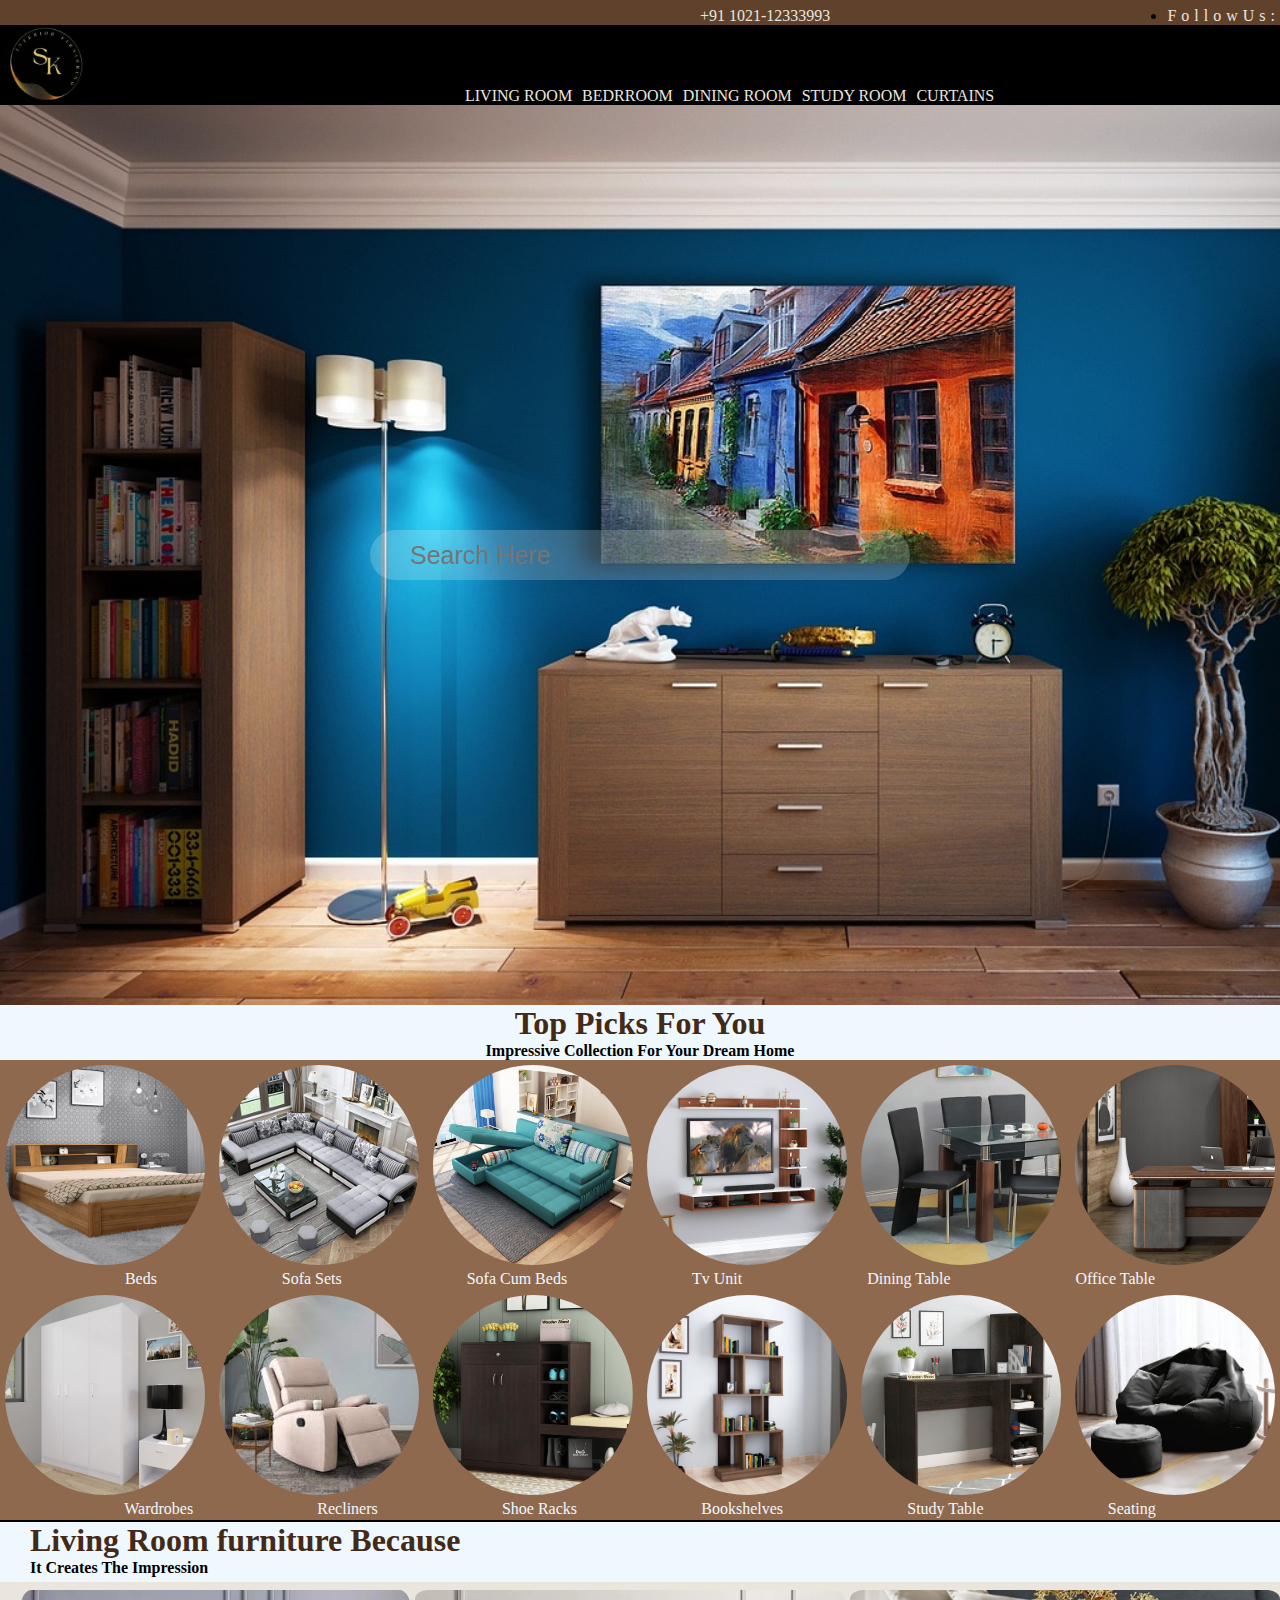
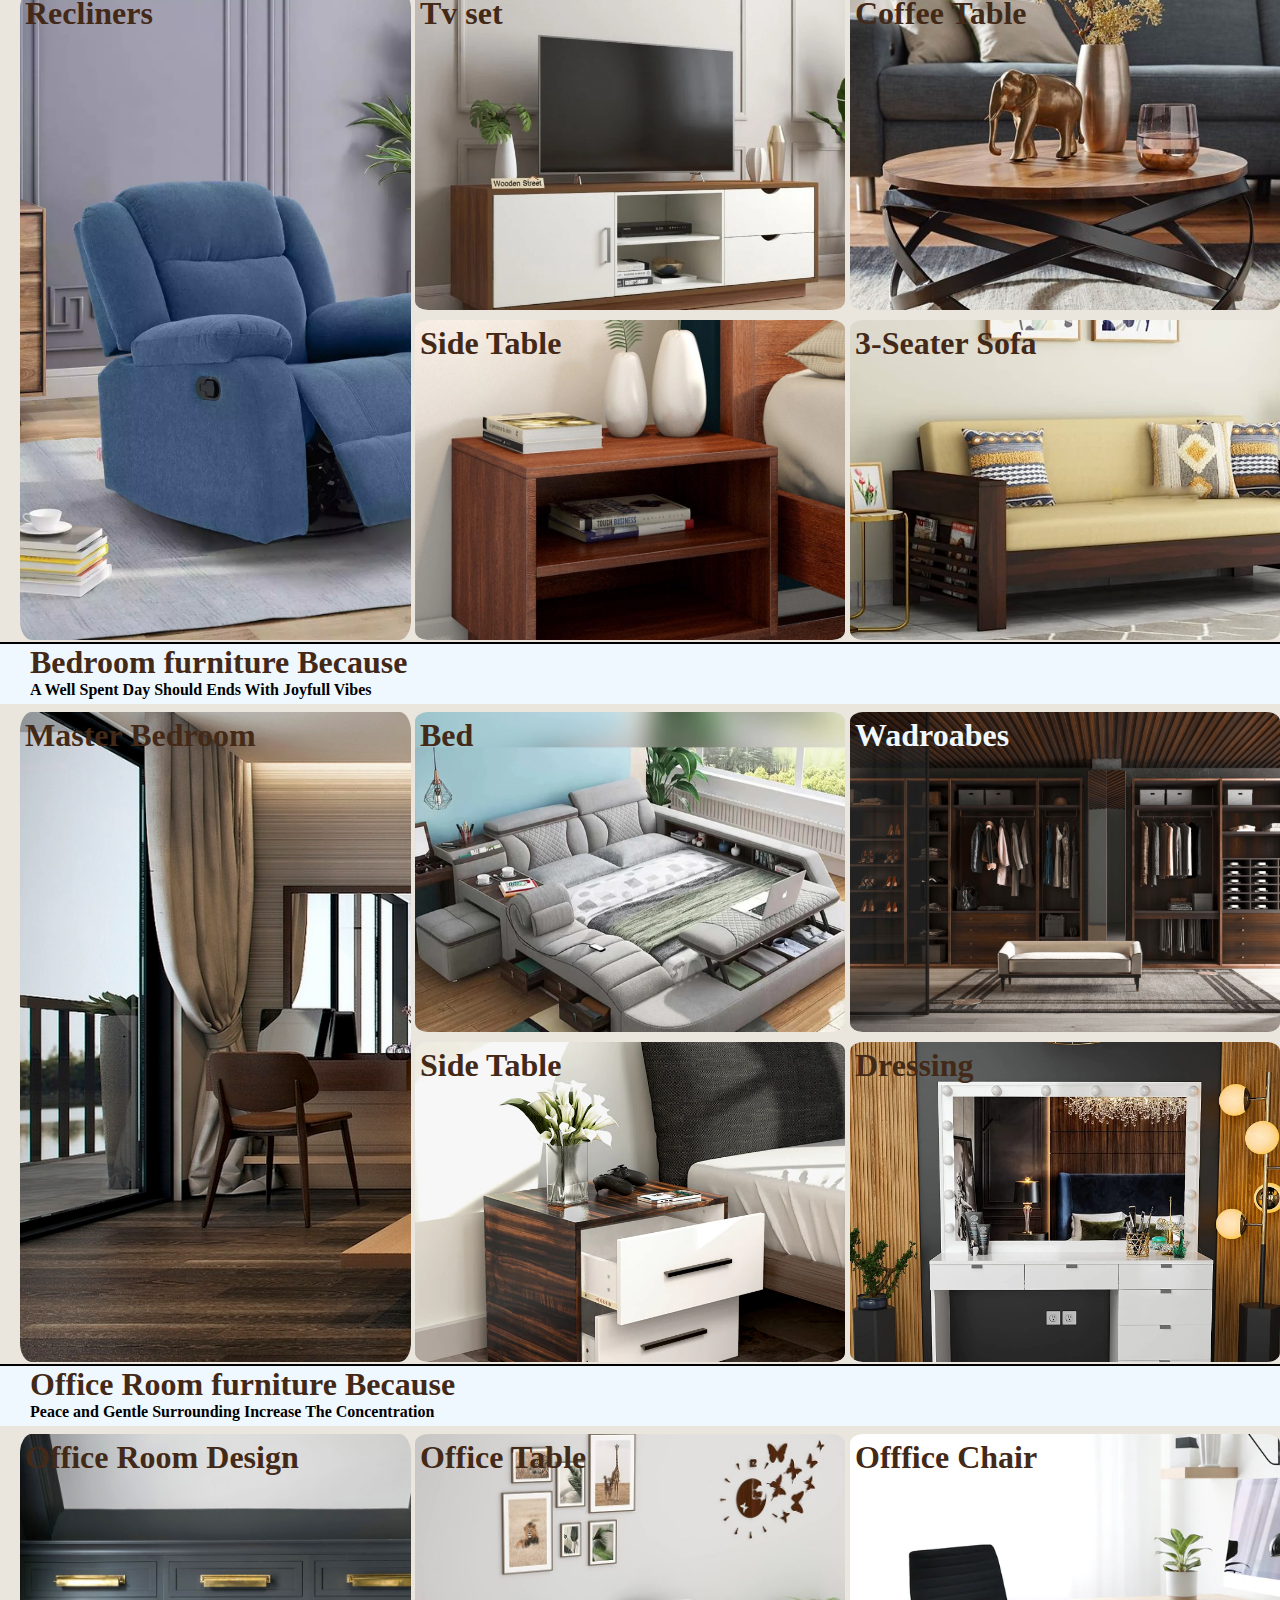
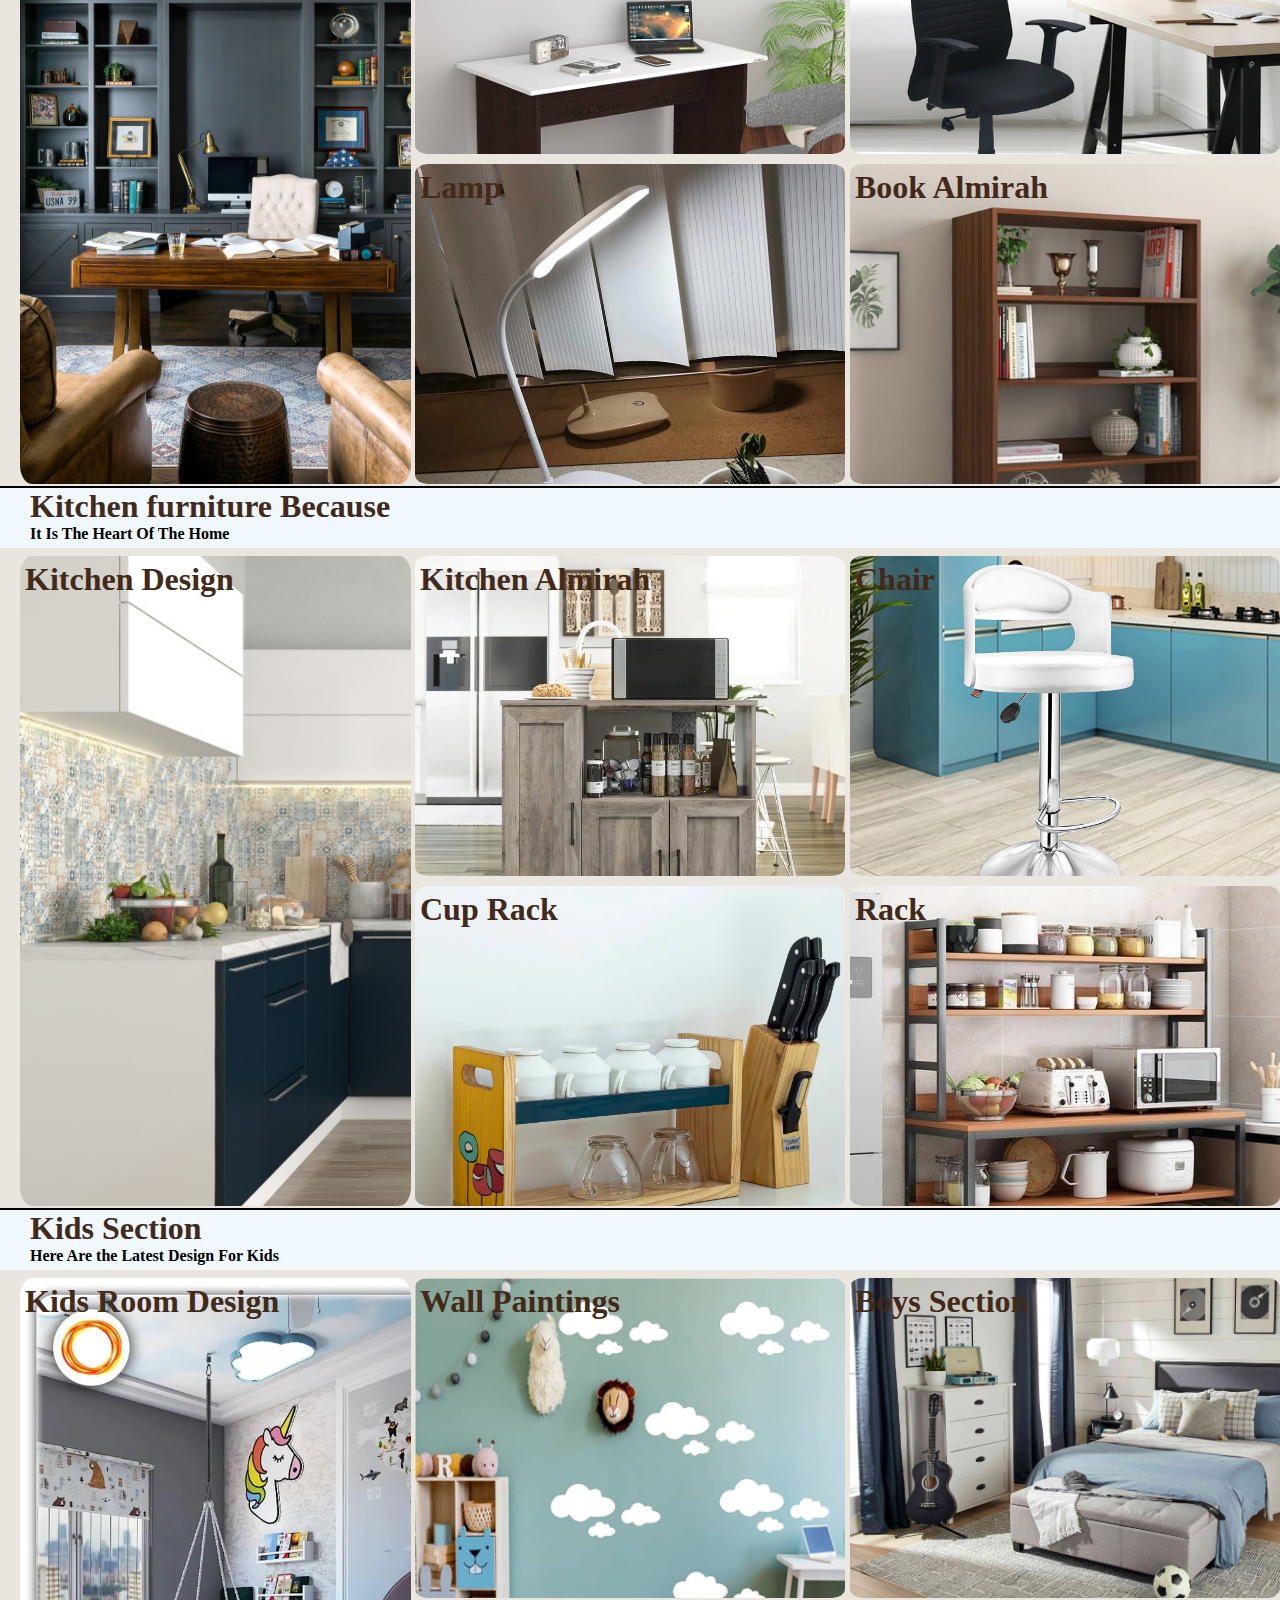
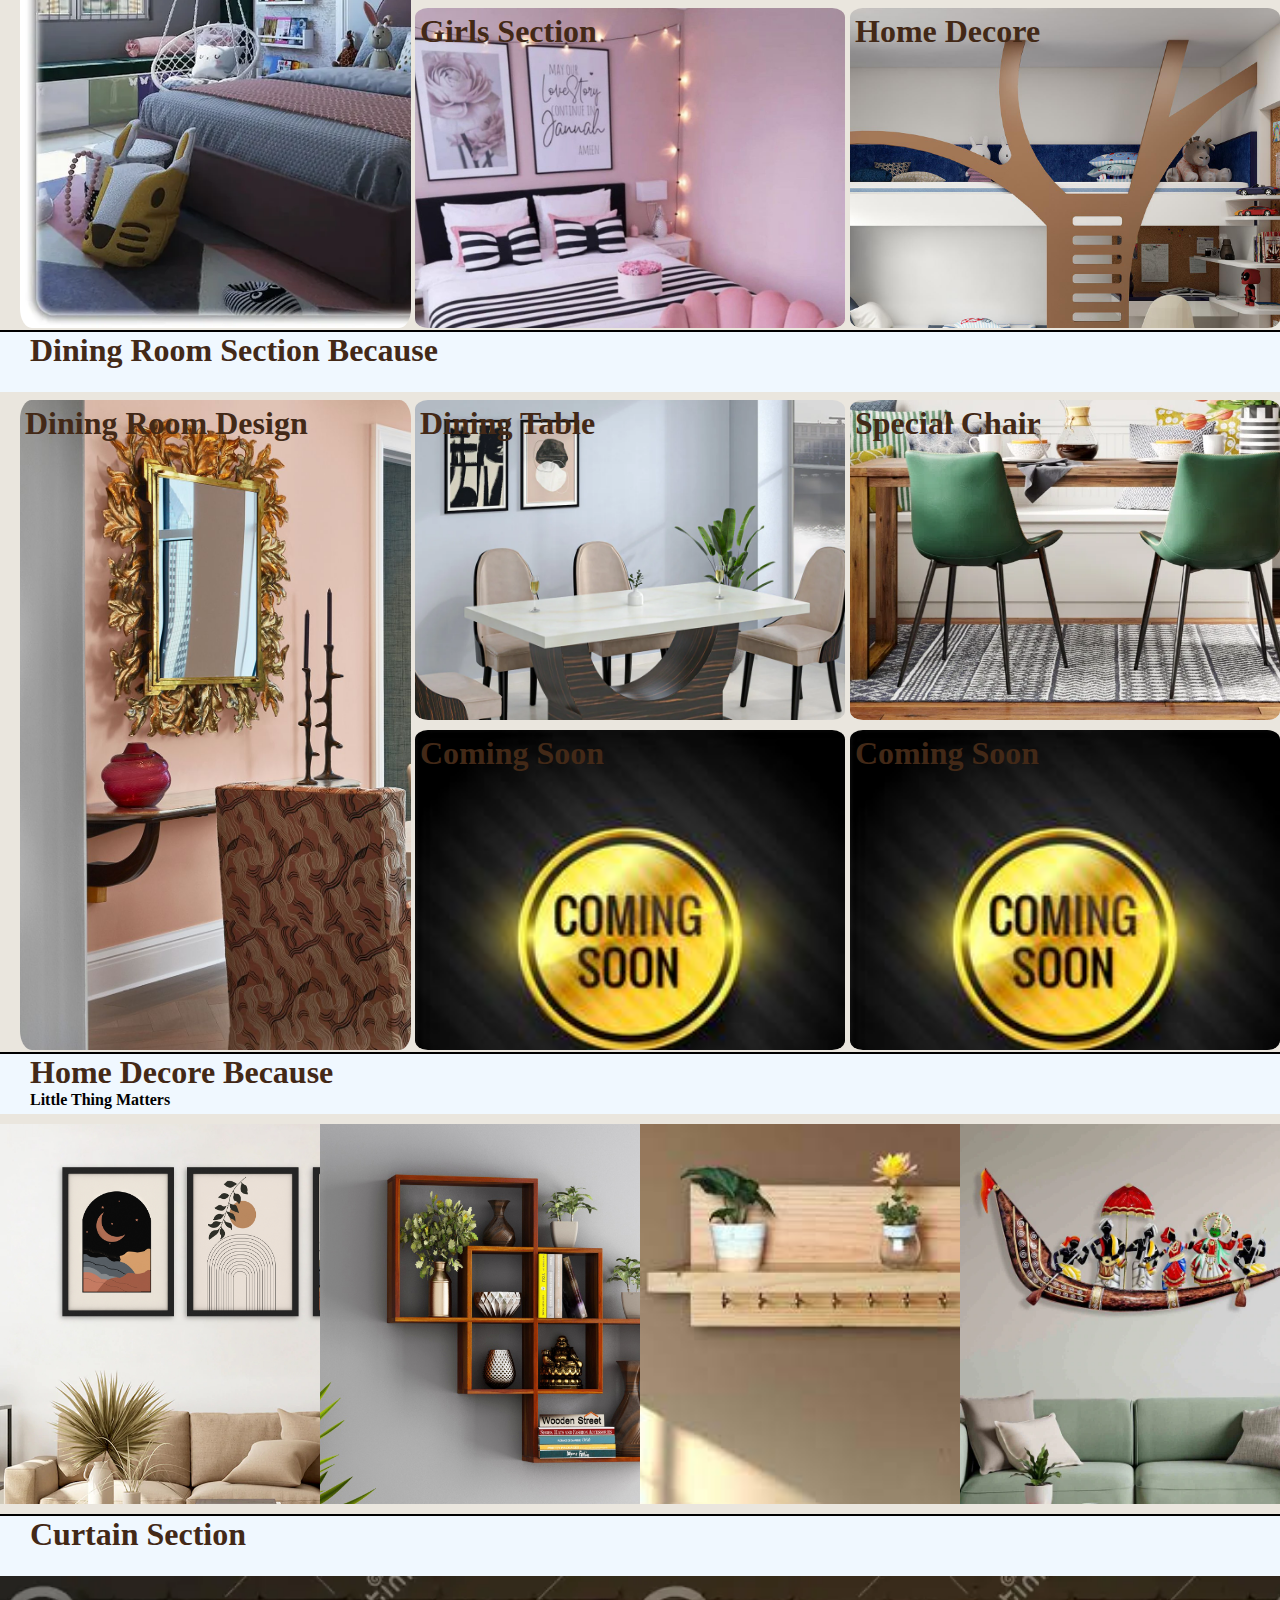
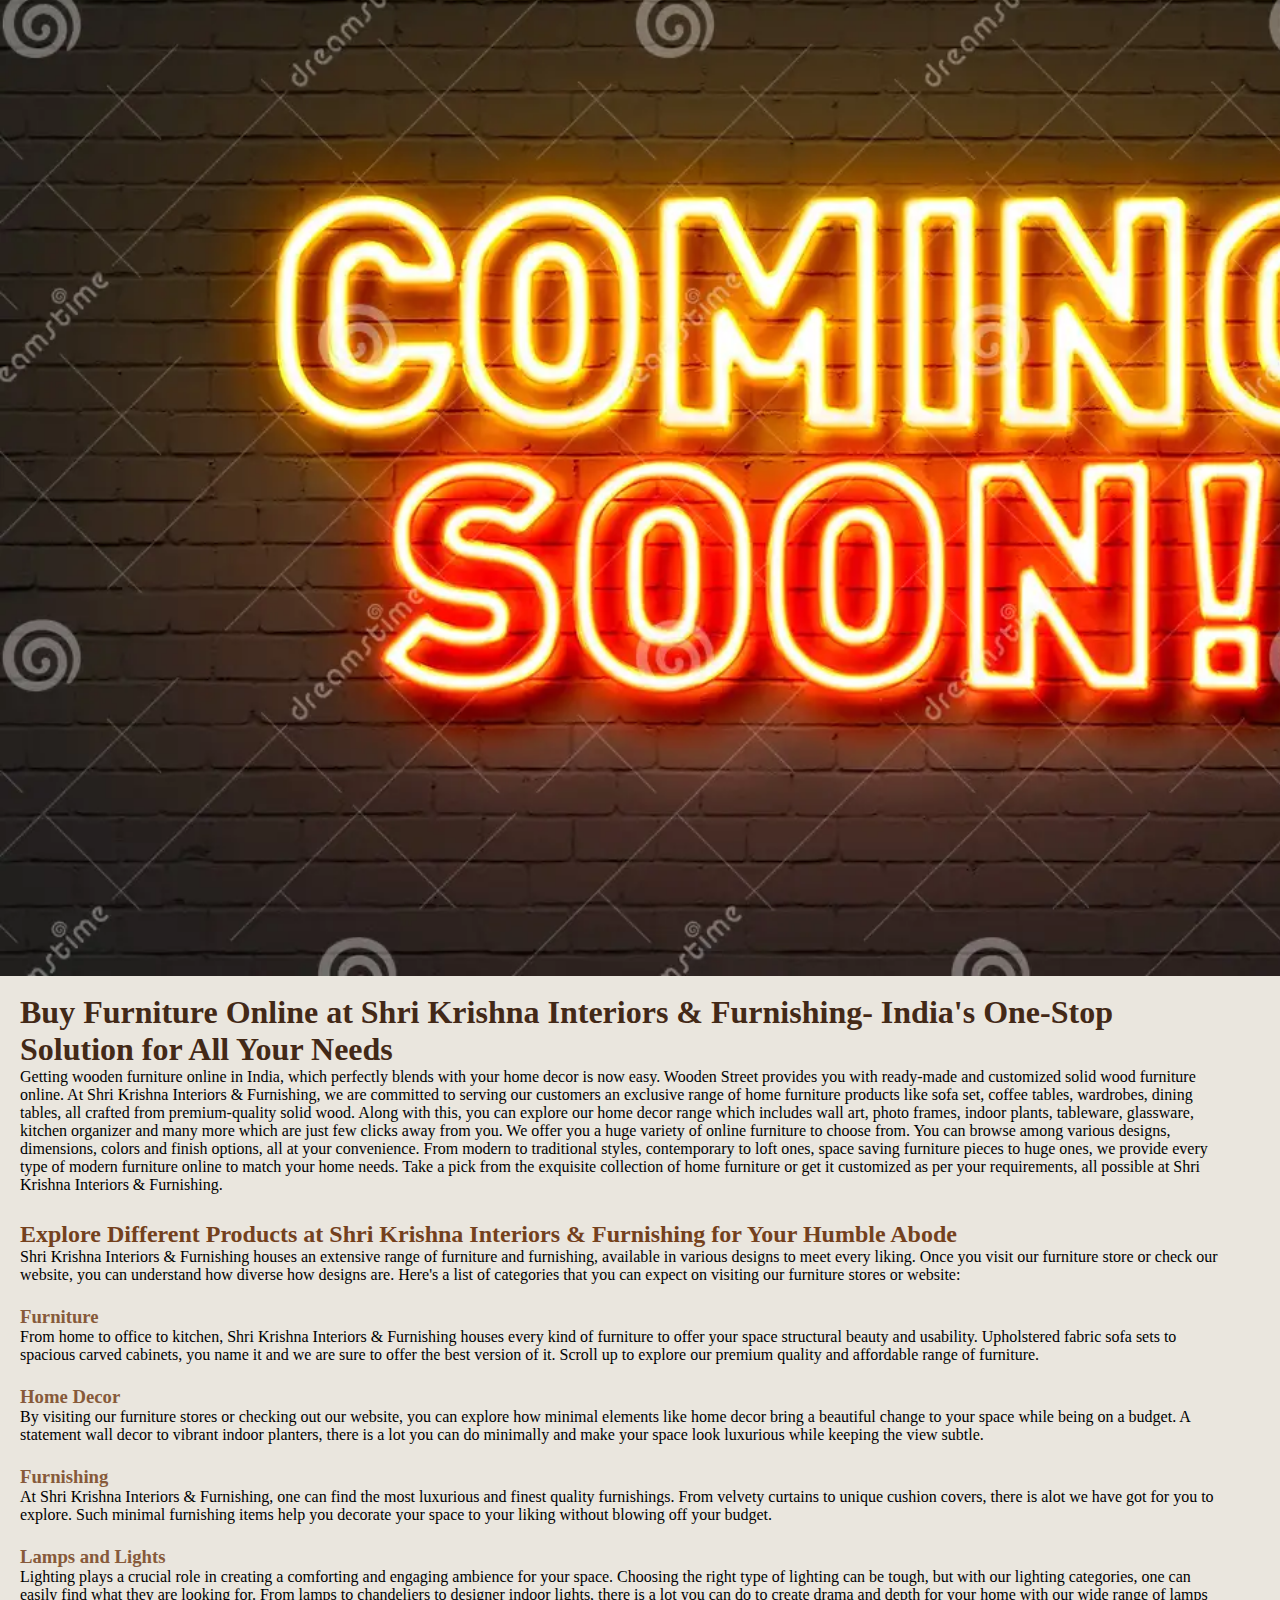
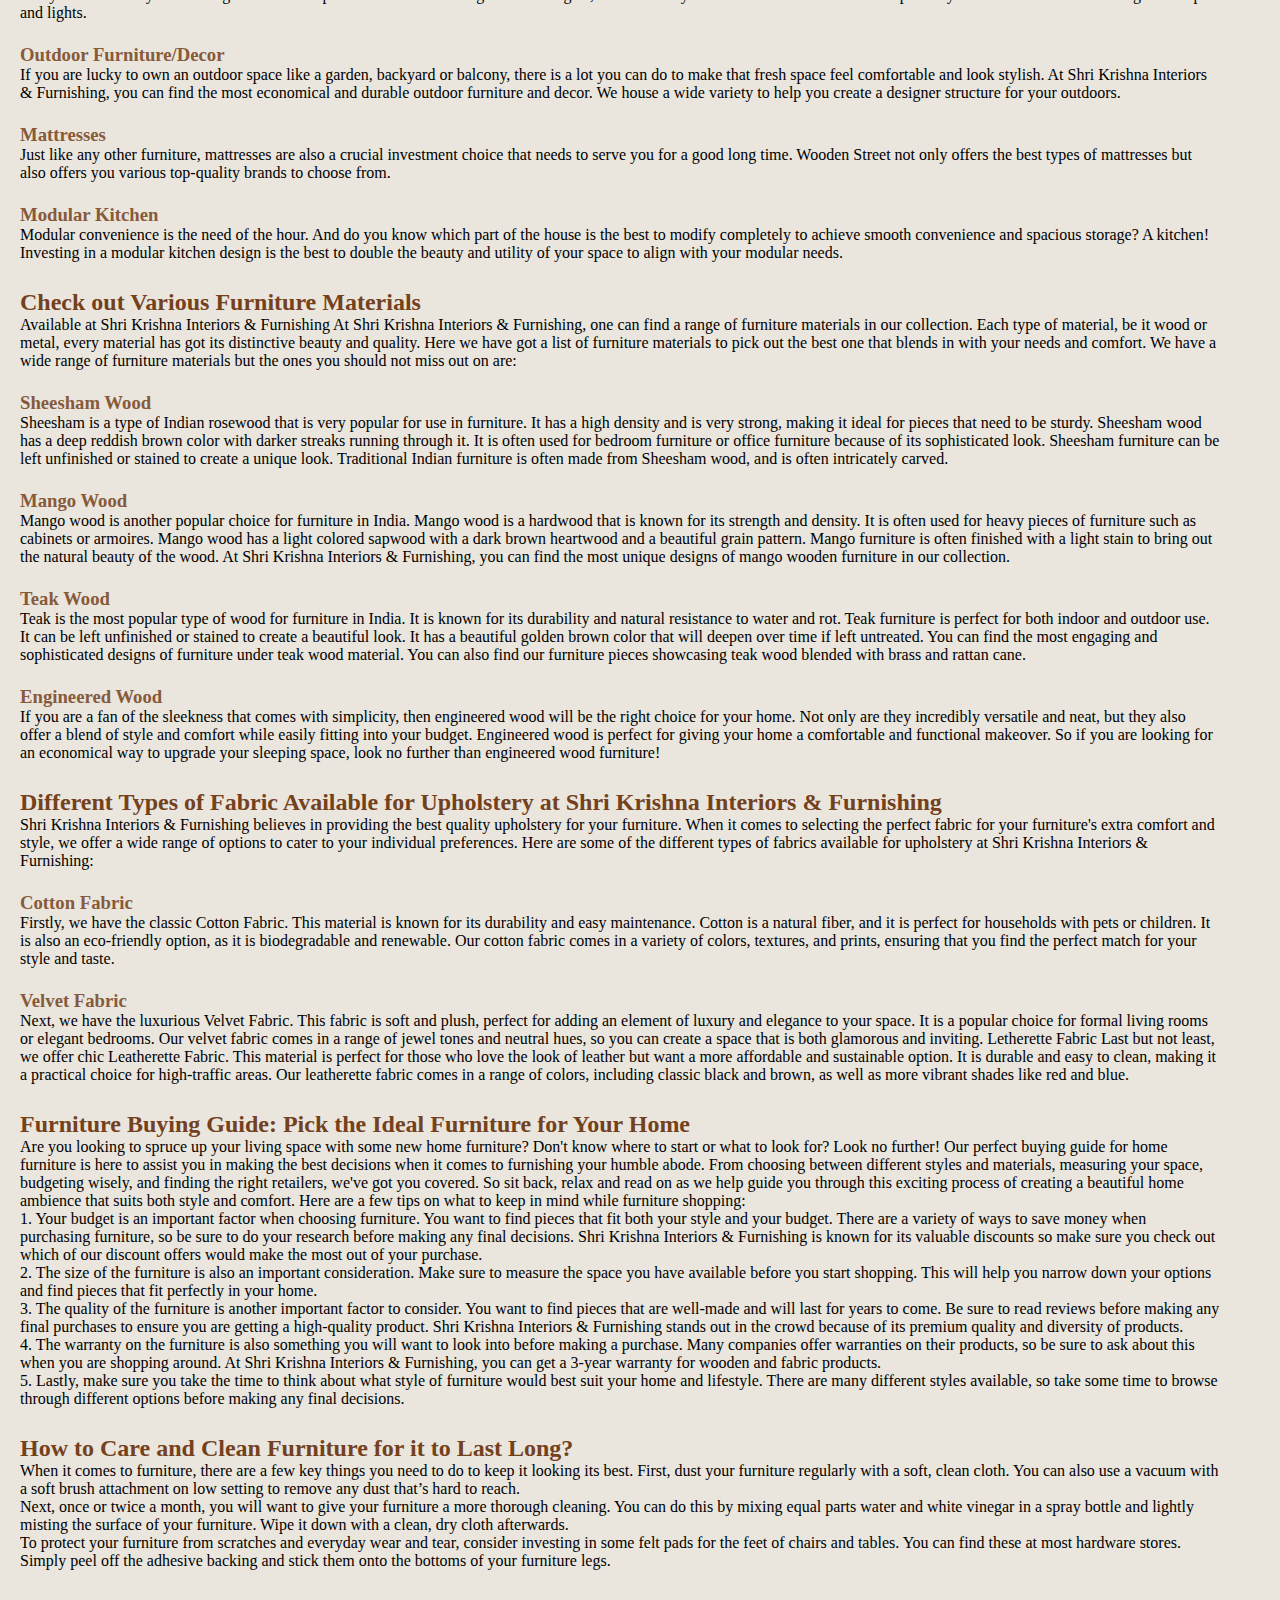
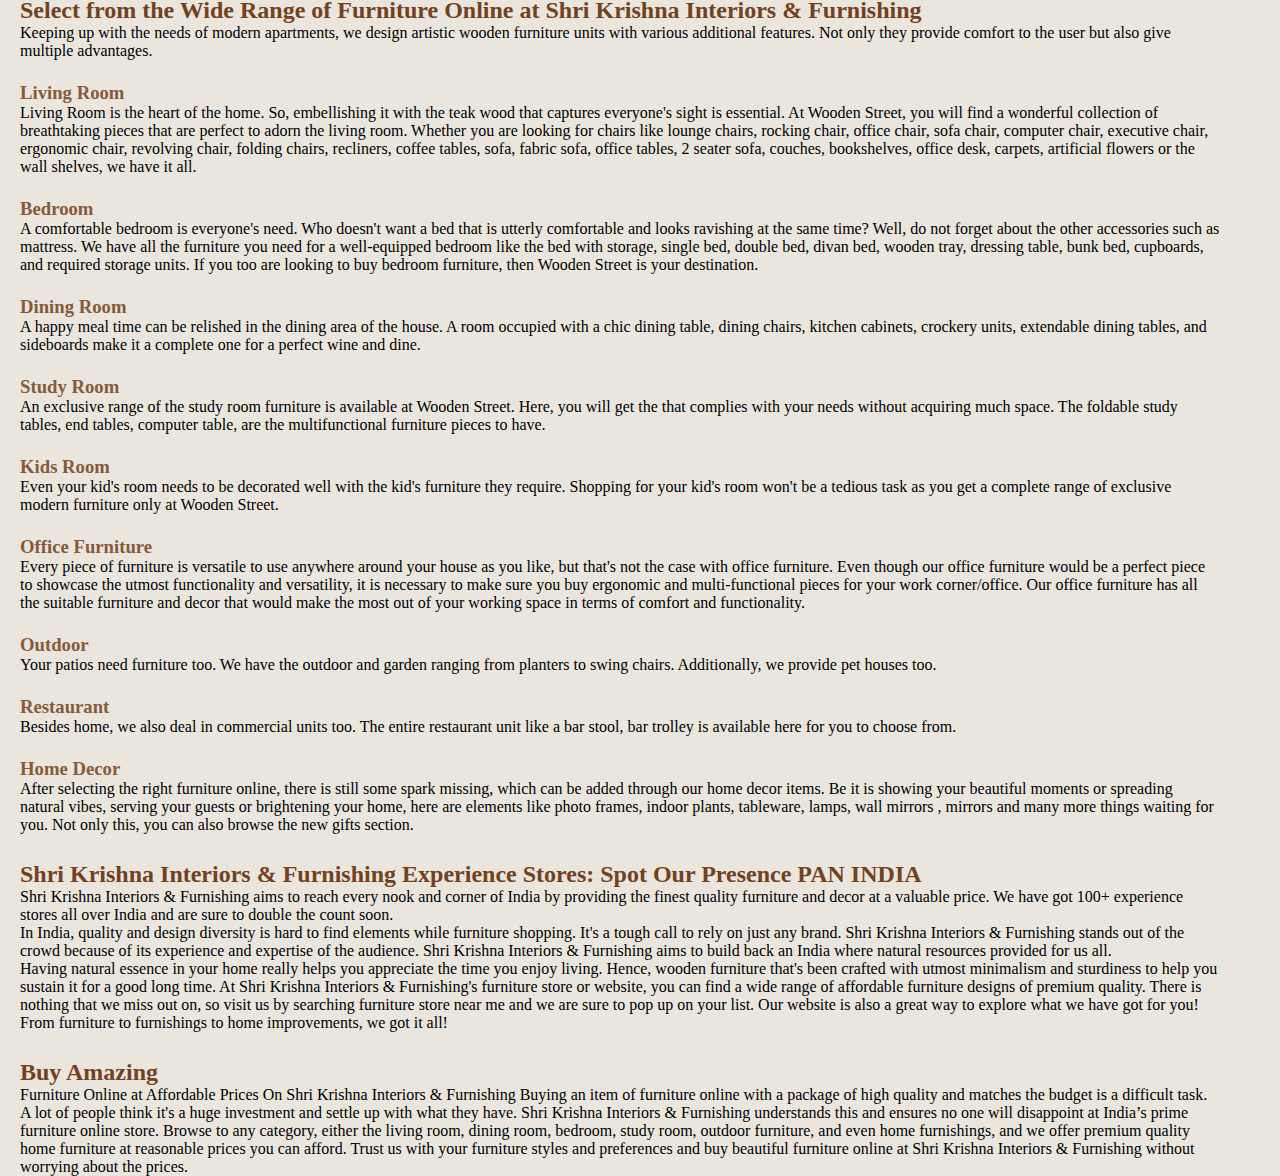
<file: index.html>
<!DOCTYPE html>
<html lang="en">
<head>
            <meta charset="UTF-8">
            <meta name="viewport" content="width=device-width, initial-scale=1.0">
            <title>Shri Krishna Interiors & Furnishing</title>
            <link rel="stylesheet" href="style.css">
            <link rel="stylesheet" href="https://cdnjs.cloudflare.com/ajax/libs/font-awesome/6.4.2/css/all.min.css" integrity="sha512-z3gLpd7yknf1YoNbCzqRKc4qyor8gaKU1qmn+CShxbuBusANI9QpRohGBreCFkKxLhei6S9CQXFEbbKuqLg0DA==" crossorigin="anonymous" referrerpolicy="no-referrer" />
</head>
<body>
<header>    

            <div class="place1">
                        <ul>
                                    <li><a class="a1" href="#"><i class="fa-solid fa-phone"></i>+91 1021-12333993</a></li>
                        </ul>
                                  <ul> <li><a class="a2" href="#">FollowUs: <i class="fa-brands fa-instagram"> <i class="fa-brands fa-facebook"> <i class="fa-brands fa-whatsapp"></i></i></i></a></li>
                                  </ul> 
                        
            </div>
            
            <div class="place2">
                        <div class="p1"></div>
                       <div class="pplace2">
                        <div class="b1 b"><a class="b1" href="#">LIVING ROOM</a></div>
                        <div class="b2 b"><a class="b2" href="#">BEDRROOM</a></div>
                        <div class="b3 b"><a class="b3" href="#">DINING ROOM</a></div>
                        <div class="b4 b"><a class="b4" href="#">STUDY ROOM</a></div>
                        <div class="b5 b"><a class="b5" href="#">CURTAINS</a></div>
                       </div>
            </div>

            <div class="place3">
                       <form action="" class="searchbar">
                        <input type="text" style="color: aliceblue;" placeholder="Search Here" name="q" id="">
                        <button class="icon1" type="Submit"><i class="fa-solid fa-magnifying-glass icon1"></i></button>
                       </form>
                    
            </div>


            <div class="place4">
                        <h1 >Top Picks For You</h1>
                        <div class="c1"><h4>Impressive Collection For Your Dream Home</h4></div>
            </div>
            <div class="place5">
                        <div class="d1 d"><a class="dd1" href="bed.html">a</a></div>
                        <div class="d2 d"><a class="dd1" href="bed.html">a</a></div>
                        <div class="d3 d"><a class="dd1" href="#">a</a></div>
                        <div class="d4 d"><a class="dd1" href="#">a</a></div>
                        <div class="d5 d"><a class="dd1" href="#">b</a></div>
                        <div class="d6 d"><a class="dd1" href="#">b</a></div>
            </div>
            <!-- <div class="place5">
                        <div class="d1 d"><a class="dd1" href="bed.html"></a></div>
                        <div class="d2 d"><a class="dd1" href="#">a</a></div>
                        <div class="d3 d"><a class="dd1" href="#">a</a></div>
                        <div class="d4 d"><a class="dd1" href="#">a</a></div>
                        <div class="d5 d"><a class="dd1" href="#">a</a></div>
                        <div class="d6 d"><a class="dd1" href="#">a</a></div>
            </div> -->
            <div class="place6">
                        <div class="e1"><a class="ee1" href="bed.html">Beds</a></div>
                        <div class="e2"><a class="ee1" href="#">Sofa Sets</a></div>
                        <div class="e3"><a class="ee1" href="#">Sofa Cum Beds</a></div>
                        <div class="e4"><a class="ee1" href="#">Tv Unit</a></div>
                        <div class="e5"><a class="ee1" href="#">Dining Table</a></div>
                        <div class="e6"><a class="ee1" href="#">Office Table</a></div>
            </div>
            <div class="place7">
                        <div class="f1 f"><a class="fff1" href="#">a</a></div>
                        <div class="f2 f"><a class="fff1" href="#">a</a></div>
                        <div class="f3 f"><a class="fff1" href="#">a</a></div>
                        <div class="f4 f"><a class="fff1" href="#">a</a></div>
                        <div class="f5 f"><a class="fff1" href="#">a</a></div>
                        <div class="f6 f"><a class="fff1" href="#">a</a></div>
            </div>
            <div class="place8">
                        <div class="g1"><a class="gg1" href="#">Wardrobes</a></div>
                        <div class="g2"><a class="gg1" href="#">Recliners</a></div>
                        <div class="g3"><a class="gg1" href="#">Shoe Racks</a></div>
                        <div class="g4"><a class="gg1" href="#">Bookshelves</a></div>
                        <div class="g5"><a class="gg1" href="#">Study Table</a></div>
                        <div class="g6"><a class="gg1" href="#">Seating</a></div>
            </div>
</header>




<main>

                        <div class="place9">
                        <h1><a>Living Room furniture Because</a></h1>
                        <h4><a>It Creates The Impression</a></h4>
                        </div>
                        <div class="place10">
                                    <section class="h1 hx"><h1 class="namo" >Recliners</h1>
                                                            <a  class="recliners" href="loading.html">r</a>
                                    </section>
                                    <section class="h2">
                                                <div class="hhhh1">
                                                            <div class="hh1 hx"><h1 class="namo" >Tv set</h1></div>
                                                            <div class="hh2 hx"><h1 class="namo" >Coffee Table</h1></div>

                                                </div>
                                                <div class="hhhh2 ">
                                                            <div class="hh3 hx"><h1 class="namo" >Side Table</h1></div>
                                                            <div class="hh4 hx"><h1 class="namo" >3-Seater Sofa</h1></div>
                                                </div>            
                                                            
                                    </section> 
                        </div>
                        <div class="place11">
                        <h1><a>Bedroom furniture Because</a></h1>
                        <h4><a>A Well Spent Day Should Ends With Joyfull Vibes </a></h4>
                        </div>
                        <div class="place12">
                                    <section class="i1 hx"><h1 class="namo" >Master Bedroom</h1></section>
                                    <section class="i2">
                                                <div class="iiii1">
                                                            <div class="ii1 hx"><h1 class="namo" >Bed</h1></div>
                                                            <div class="ii2 hx"><h1 class="namo"  style="color: aliceblue;" >Wadroabes</h1></div>

                                                </div>
                                                <div class="iiii2 ">
                                                            <div class="ii3 hx"><h1 class="namo">Side Table</h1></div>
                                                            <div class="ii4 hx"><h1 class="namo" >Dressing</h1></div>
                                                </div>            
                                                            
                                    </section> 
                        </div>
                        <div class="place13">
                        <h1><a>Office Room furniture Because</a></h1>
                        <h4><a>Peace and Gentle Surrounding Increase The Concentration</a></h4>
                        </div>
                        <div class="place14">
                                    <section class="j1 hx"><h1 class="namo">Office Room Design</h1></section>
                                    <section class="j2">
                                                <div class="jjjj1">
                                                            <div class="jj1 hx"><h1 class="namo" >Office Table</h1></div>
                                                            <div class="jj2 hx"><h1 class="namo" >Offfice Chair</h1></div>

                                                </div>
                                                <div class="jjjj2 ">
                                                            <div class="jj3 hx"><h1 class="namo">Lamp</h1></div>
                                                            <div class="jj4 hx"><h1 class="namo" >Book Almirah</h1></div>
                                                </div>            
                                                            
                                    </section> 
                        </div>
                        <div class="place15">
                        <h1><a> Kitchen furniture Because</a></h1>
                        <h4><a>It Is The Heart Of The Home </a></h4>
                        </div>
                        <div class="place16">
                                    <section class="k1 hx"><h1 class="namo">Kitchen Design</h1></section>
                                    <section class="k2">
                                                <div class="kkkk1">
                                                            <div class="kk1 hx"><h1 class="namo" >Kitchen Almirah</h1></div>
                                                            <div class="kk2 hx"><h1 class="namo" >Chair</h1></div>

                                                </div>
                                                <div class="kkkk2 ">
                                                            <div class="kk3 hx"><h1 class="namo">Cup Rack</h1></div>
                                                            <div class="kk4 hx"><h1 class="namo">Rack</h1></div>
                                                </div>            
                                                            
                                    </section> 
                        </div>
                        <div class="place17">
                        <h1><a>Kids Section</a></h1>
                        <h4><a>Here Are the Latest Design For Kids</a></h4>
                        </div>
                        <div class="place18">
                                    <section class="l1 hx"><h1 class="namo">Kids Room Design</h1></section>
                                    <section class="l2">
                                                <div class="llll1">
                                                            <div class="ll1 hx"><h1 class="namo" >Wall Paintings</h1></div>
                                                            <div class="ll2 hx"><h1 class="namo" >Boys Section</h1></div>

                                                </div>
                                                <div class="llll2 ">
                                                            <div class="ll3 hx"><h1 class="namo">Girls Section</h1></div>
                                                            <div class="ll4 hx"><h1 class="namo">Home Decore</h1></div>
                                                </div>            
                                                            
                                    </section> 
                        </div>
                        <div class="place19">
                        <h1><a>Dining Room Section Because</a></h1>
                        <h4><a> </a></h4>
                        </div>
                        <div class="place20">
                                    <section class="m1 hx"><h1 class="namo">Dining Room Design</h1></section>
                                    <section class="m2">
                                                <div class="mmmm1">
                                                            <div class="mm1 hx"><h1 class="namo">Dining Table</h1></div>
                                                            <div class="mm2 hx"><h1 class="namo">Special Chair</h1></div>

                                                </div>
                                                <div class="mmmm2 ">
                                                            <div class="mm3 hx"><h1 class="namo" >Coming Soon</h1></div>
                                                            <div class="mm4 hx"><h1 class="namo" >Coming Soon</h1></div>
                                                </div>            
                                                            
                                    </section> 
                        </div>
                        <div class="place21">
                        <h1><a>Home Decore Because</a></h1>
                        <h4><a>Little Thing Matters</a></h4>
                        </div>
                        <div class="place22">
                                    <div class="pplace221"></div>
                                   <div class="n1">
                                                <div class="nn1 hx"></div>
                                   </div>
                                   <div class="pplace221"></div>
                                   <div class="n2">
                                                <div class="nn2 hx"></div>
                                   </div>
                                   <div class="pplace221"></div>
                                    <div class="n3">
                                                <div class="nn3 hx"></div>
                                   </div>
                                   <div class="pplace221"></div>
                                    <div class="n4">
                                                <div class="nn4"></div>
                                   </div>
                        </div>

            <div class="place23"><h1>Curtain Section</h1></div>
            <div class="place24"></div>





 













</main>
<footer>
            <div class="footer"><br><h1>Buy Furniture Online at Shri Krishna Interiors & Furnishing- India's One-Stop Solution for All Your Needs</h1>
                        Getting wooden furniture online in India, which perfectly blends with your home decor is now easy. Wooden Street provides you with ready-made and customized solid wood furniture online. At Shri Krishna Interiors & Furnishing, we are committed to serving our customers an exclusive range of home furniture products like sofa set, coffee tables, wardrobes, dining tables, all crafted from premium-quality solid wood. Along with this, you can explore our home decor range which includes wall art, photo frames, indoor plants, tableware, glassware, kitchen organizer and many more which are just few clicks away from you. We offer you a huge variety of online furniture to choose from. You can browse among various designs, dimensions, colors and finish options, all at your convenience. From modern to traditional styles, contemporary to loft ones, space saving furniture pieces to huge ones, we provide every type of modern furniture online to match your home needs. Take a pick from the exquisite collection of home furniture or get it customized as per your requirements, all possible at Shri Krishna Interiors & Furnishing.
                        <h2><br>Explore Different Products at Shri Krishna Interiors & Furnishing for Your Humble Abode</h2>
                        Shri Krishna Interiors & Furnishing houses an extensive range of furniture and furnishing, available in various designs to meet every liking. Once you visit our furniture store or check our website, you can understand how diverse how designs are. Here's a list of categories that you can expect on visiting our furniture stores or website: 
                        <h3><br>Furniture</h3>
                        From home to office to kitchen, Shri Krishna Interiors & Furnishing houses every kind of furniture to offer your space structural beauty and usability. Upholstered fabric sofa sets to spacious carved cabinets, you name it and we are sure to offer the best version of it. Scroll up to explore our premium quality and affordable range of furniture. 
                        <h3><br>Home Decor</h3>
                        By visiting our furniture stores or checking out our website, you can explore how minimal elements like home decor bring a beautiful change to your space while being on a budget. A statement wall decor to vibrant indoor planters, there is a lot you can do minimally and make your space look luxurious while keeping the view subtle.
                        <h3><br>Furnishing</h3>
                        At Shri Krishna Interiors & Furnishing, one can find the most luxurious and finest quality furnishings. From velvety curtains to unique cushion covers, there is alot we have got for you to explore. Such minimal furnishing items help you decorate your space to your liking without blowing off your budget. 
                        <h3><br>Lamps and Lights</h3>
                        Lighting plays a crucial role in creating a comforting and engaging ambience for your space. Choosing the right type of lighting can be tough, but with our lighting categories, one can easily find what they are looking for. From lamps to chandeliers to designer indoor lights, there is a lot you can do to create drama and depth for your home with our wide range of lamps and lights. 
                        <h3><br>Outdoor Furniture/Decor</h3>
                        If you are lucky to own an outdoor space like a garden, backyard or balcony, there is a lot you can do to make that fresh space feel comfortable and look stylish. At Shri Krishna Interiors & Furnishing, you can find the most economical and durable outdoor furniture and decor. We house a wide variety to help you create a designer structure for your outdoors.
                        <h3><br>Mattresses</h3>
                        Just like any other furniture, mattresses are also a crucial investment choice that needs to serve you for a good long time. Wooden Street not only offers the best types of mattresses but also offers you various top-quality brands to choose from. 
                        <h3><br>Modular Kitchen</h3>
                        Modular convenience is the need of the hour. And do you know which part of the house is the best to modify completely to achieve smooth convenience and spacious storage? A kitchen! Investing in a modular kitchen design is the best to double the beauty and utility of your space to align with your modular needs. 
                        <h2><br>Check out Various Furniture Materials </h2>Available at Shri Krishna Interiors & Furnishing
                        At Shri Krishna Interiors & Furnishing, one can find a range of furniture materials in our collection. Each type of material, be it wood or metal, every material has got its distinctive beauty and quality. Here we have got a list of furniture materials to pick out the best one that blends in with your needs and comfort. 
                        We have a wide range of furniture materials but the ones you should not miss out on are:
                        <h3><br>Sheesham Wood</h3>
                        Sheesham is a type of Indian rosewood that is very popular for use in furniture. It has a high density and is very strong, making it ideal for pieces that need to be sturdy. Sheesham wood has a deep reddish brown color with darker streaks running through it. It is often used for bedroom furniture or office furniture because of its sophisticated look. Sheesham furniture can be left unfinished or stained to create a unique look. Traditional Indian furniture is often made from Sheesham wood, and is often intricately carved. 
                        <h3><br>Mango Wood</h3>
                        Mango wood is another popular choice for furniture in India. Mango wood is a hardwood that is known for its strength and density. It is often used for heavy pieces of furniture such as cabinets or armoires. Mango wood has a light colored sapwood with a dark brown heartwood and a beautiful grain pattern. Mango furniture is often finished with a light stain to bring out the natural beauty of the wood. At Shri Krishna Interiors & Furnishing, you can find the most unique designs of mango wooden furniture in our collection. 
                        <h3><br>Teak Wood</h3>
                        Teak is the most popular type of wood for furniture in India. It is known for its durability and natural resistance to water and rot. Teak furniture is perfect for both indoor and outdoor use. It can be left unfinished or stained to create a beautiful look. It has a beautiful golden brown color that will deepen over time if left untreated. You can find the most engaging and sophisticated designs of furniture under teak wood material. You can also find our furniture pieces showcasing teak wood blended with brass and rattan cane.
                        <h3><br>Engineered Wood</h3>
                        If you are a fan of the sleekness that comes with simplicity, then engineered wood will be the right choice for your home. Not only are they incredibly versatile and neat, but they also offer a blend of style and comfort while easily fitting into your budget. Engineered wood is perfect for giving your home a comfortable and functional makeover. So if you are looking for an economical way to upgrade your sleeping space, look no further than engineered wood furniture!
                        <h2><br>Different Types of Fabric Available for Upholstery at Shri Krishna Interiors & Furnishing</h3>
                        Shri Krishna Interiors & Furnishing believes in providing the best quality upholstery for your furniture. When it comes to selecting the perfect fabric for your furniture's extra comfort and style, we offer a wide range of options to cater to your individual preferences. Here are some of the different types of fabrics available for upholstery at Shri Krishna Interiors & Furnishing:
                        <h3><br>Cotton Fabric</h3>
                        Firstly, we have the classic Cotton Fabric. This material is known for its durability and easy maintenance. Cotton is a natural fiber, and it is perfect for households with pets or children. It is also an eco-friendly option, as it is biodegradable and renewable. Our cotton fabric comes in a variety of colors, textures, and prints, ensuring that you find the perfect match for your style and taste.
                        <h3><br>Velvet Fabric</h3>
                        Next, we have the luxurious Velvet Fabric. This fabric is soft and plush, perfect for adding an element of luxury and elegance to your space. It is a popular choice for formal living rooms or elegant bedrooms. Our velvet fabric comes in a range of jewel tones and neutral hues, so you can create a space that is both glamorous and inviting.
                        Letherette Fabric
                        Last but not least, we offer chic Leatherette Fabric. This material is perfect for those who love the look of leather but want a more affordable and sustainable option. It is durable and easy to clean, making it a practical choice for high-traffic areas. Our leatherette fabric comes in a range of colors, including classic black and brown, as well as more vibrant shades like red and blue.
                        <h2><br>Furniture Buying Guide: Pick the Ideal Furniture for Your Home</h3>
                        Are you looking to spruce up your living space with some new home furniture? Don't know where to start or what to look for? Look no further! Our perfect buying guide for home furniture is here to assist you in making the best decisions when it comes to furnishing your humble abode. From choosing between different styles and materials, measuring your space, budgeting wisely, and finding the right retailers, we've got you covered. So sit back, relax and read on as we help guide you through this exciting process of creating a beautiful home ambience that suits both style and comfort. Here are a few tips on what to keep in mind while furniture shopping: <br>
                        1.	Your budget is an important factor when choosing furniture. You want to find pieces that fit both your style and your budget. There are a variety of ways to save money when purchasing furniture, so be sure to do your research before making any final decisions. Shri Krishna Interiors & Furnishing is known for its valuable discounts so make sure you check out which of our discount offers would make the most out of your purchase. <br>
                        2.	The size of the furniture is also an important consideration. Make sure to measure the space you have available before you start shopping. This will help you narrow down your options and find pieces that fit perfectly in your home. <br>
                        3.	The quality of the furniture is another important factor to consider. You want to find pieces that are well-made and will last for years to come. Be sure to read reviews before making any final purchases to ensure you are getting a high-quality product. Shri Krishna Interiors & Furnishing stands out in the crowd because of its premium quality and diversity of products. <br>
                        4.	The warranty on the furniture is also something you will want to look into before making a purchase. Many companies offer warranties on their products, so be sure to ask about this when you are shopping around. At Shri Krishna Interiors & Furnishing, you can get a 3-year warranty for wooden and fabric products. <br>
                        5.	Lastly, make sure you take the time to think about what style of furniture would best suit your home and lifestyle. There are many different styles available, so take some time to browse through different options before making any final decisions.
                        <h2><br>How to Care and Clean Furniture for it to Last Long?</h3>
                        When it comes to furniture, there are a few key things you need to do to keep it looking its best. First, dust your furniture regularly with a soft, clean cloth. You can also use a vacuum with a soft brush attachment on low setting to remove any dust that’s hard to reach. <br>
                        Next, once or twice a month, you will want to give your furniture a more thorough cleaning. You can do this by mixing equal parts water and white vinegar in a spray bottle and lightly misting the surface of your furniture. Wipe it down with a clean, dry cloth afterwards. <br>
                        To protect your furniture from scratches and everyday wear and tear, consider investing in some felt pads for the feet of chairs and tables. You can find these at most hardware stores. Simply peel off the adhesive backing and stick them onto the bottoms of your furniture legs. <br>
                        <h2><br>Select from the Wide Range of Furniture Online at Shri Krishna Interiors & Furnishing</h3>
                        Keeping up with the needs of modern apartments, we design artistic wooden furniture units with various additional features. Not only they provide comfort to the user but also give multiple advantages.
                        <h3><br>Living Room</h3>
                        Living Room is the heart of the home. So, embellishing it with the teak wood that captures everyone's sight is essential. At Wooden Street, you will find a wonderful collection of breathtaking pieces that are perfect to adorn the living room. Whether you are looking for chairs like lounge chairs, rocking chair, office chair, sofa chair, computer chair, executive chair, ergonomic chair, revolving chair, folding chairs, recliners, coffee tables, sofa, fabric sofa, office tables, 2 seater sofa, couches, bookshelves, office desk, carpets, artificial flowers or the wall shelves, we have it all.
                        <h3><br>Bedroom</h3>
                        A comfortable bedroom is everyone's need. Who doesn't want a bed that is utterly comfortable and looks ravishing at the same time? Well, do not forget about the other accessories such as mattress. We have all the furniture you need for a well-equipped bedroom like the bed with storage, single bed, double bed, divan bed, wooden tray, dressing table, bunk bed, cupboards, and required storage units. If you too are looking to buy bedroom furniture, then Wooden Street is your destination.
                        <h3><br>Dining Room</h3>
                        A happy meal time can be relished in the dining area of the house. A room occupied with a chic dining table, dining chairs, kitchen cabinets, crockery units, extendable dining tables, and sideboards make it a complete one for a perfect wine and dine.
                        <h3><br>Study Room</h3>
                        An exclusive range of the study room furniture is available at Wooden Street. Here, you will get the that complies with your needs without acquiring much space. The foldable study tables, end tables, computer table, are the multifunctional furniture pieces to have.
                        <h3><br>Kids Room</h3>
                        Even your kid's room needs to be decorated well with the kid's furniture they require. Shopping for your kid's room won't be a tedious task as you get a complete range of exclusive modern furniture only at Wooden Street.
                        
                        <h3><br>Office Furniture</h3>
                        Every piece of furniture is versatile to use anywhere around your house as you like, but that's not the case with office furniture. Even though our office furniture would be a perfect piece to showcase the utmost functionality and versatility, it is necessary to make sure you buy ergonomic and multi-functional pieces for your work corner/office. Our office furniture has all the suitable furniture and decor that would make the most out of your working space in terms of comfort and functionality. 
                        <h3><br>Outdoor</h3>
                        Your patios need furniture too. We have the outdoor and garden ranging from planters to swing chairs. Additionally, we provide pet houses too.
                        <h3><br>Restaurant</h3>
                        Besides home, we also deal in commercial units too. The entire restaurant unit like a bar stool, bar trolley is available here for you to choose from.
                        <h3><br>Home Decor</h3>
                        After selecting the right furniture online, there is still some spark missing, which can be added through our home decor items. Be it is showing your beautiful moments or spreading natural vibes, serving your guests or brightening your home, here are elements like photo frames, indoor plants, tableware, lamps, wall mirrors , mirrors and many more things waiting for you. Not only this, you can also browse the new gifts section. 
                        <h2><br>Shri Krishna Interiors & Furnishing Experience Stores: Spot Our Presence PAN INDIA</h3>
                        Shri Krishna Interiors & Furnishing aims to reach every nook and corner of India by providing the finest quality furniture and decor at a valuable price. We have got 100+ experience stores all over India and are sure to double the count soon. <br>
                        In India, quality and design diversity is hard to find elements while furniture shopping. It's a tough call to rely on just any brand. Shri Krishna Interiors & Furnishing stands out of the crowd because of its experience and expertise of the audience. Shri Krishna Interiors & Furnishing aims to build back an India where natural resources provided for us all. <br>
                        Having natural essence in your home really helps you appreciate the time you enjoy living. Hence, wooden furniture that's been crafted with utmost minimalism and sturdiness to help you sustain it for a good long time. At Shri Krishna Interiors & Furnishing's furniture store or website, you can find a wide range of affordable furniture designs of premium quality. There is nothing that we miss out on, so visit us by searching furniture store near me and we are sure to pop up on your list. Our website is also a great way to explore what we have got for you! From furniture to furnishings to home improvements, we got it all! 
                        <h2><br>Buy Amazing</h3>Furniture Online at Affordable Prices On Shri Krishna Interiors & Furnishing
                        Buying an item of furniture online with a package of high quality and matches the budget is a difficult task. A lot of people think it's a huge investment and settle up with what they have. Shri Krishna Interiors & Furnishing understands this and ensures no one will disappoint at India’s prime furniture online store. Browse to any category, either the living room, dining room, bedroom, study room, outdoor furniture, and even home furnishings, and we offer premium quality home furniture at reasonable prices you can afford. Trust us with your furniture styles and preferences and buy beautiful furniture online at Shri Krishna Interiors & Furnishing without worrying about the prices.
                        
                        </div>
</body>
</html>
</file>
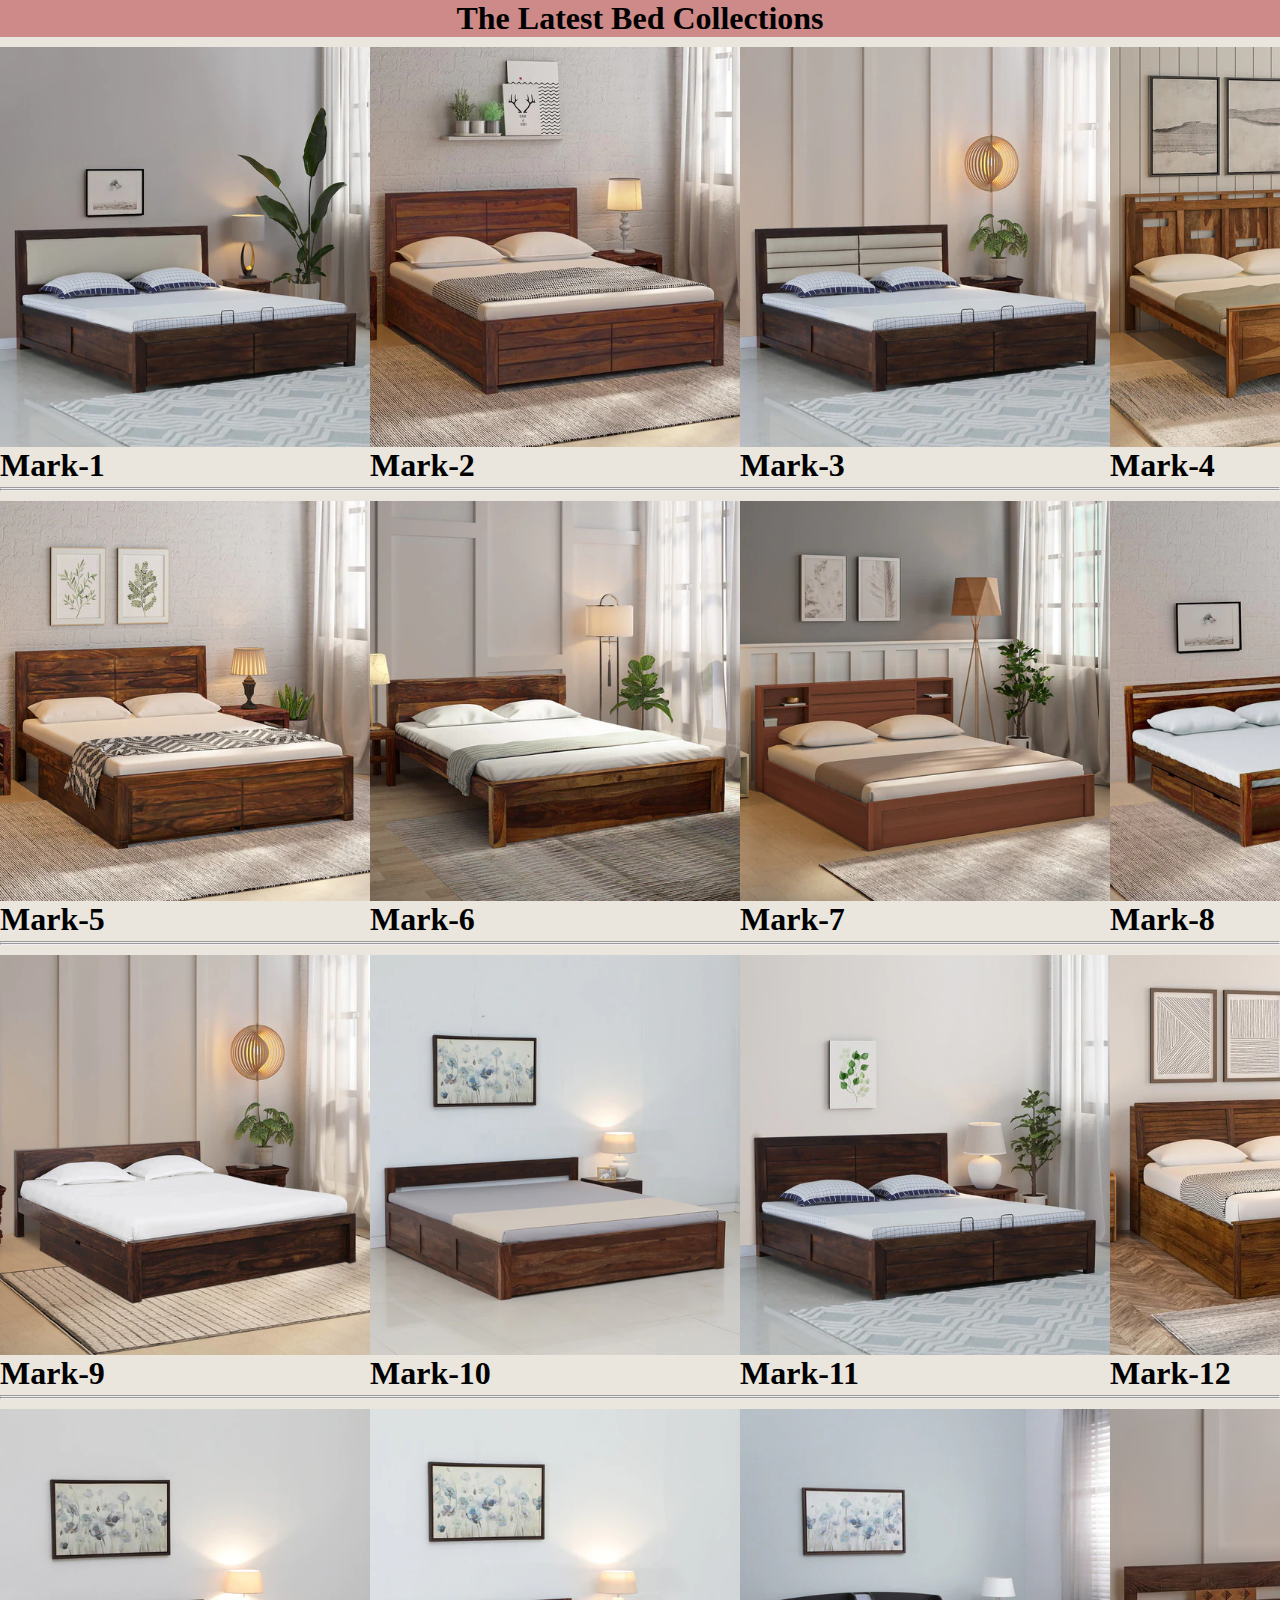
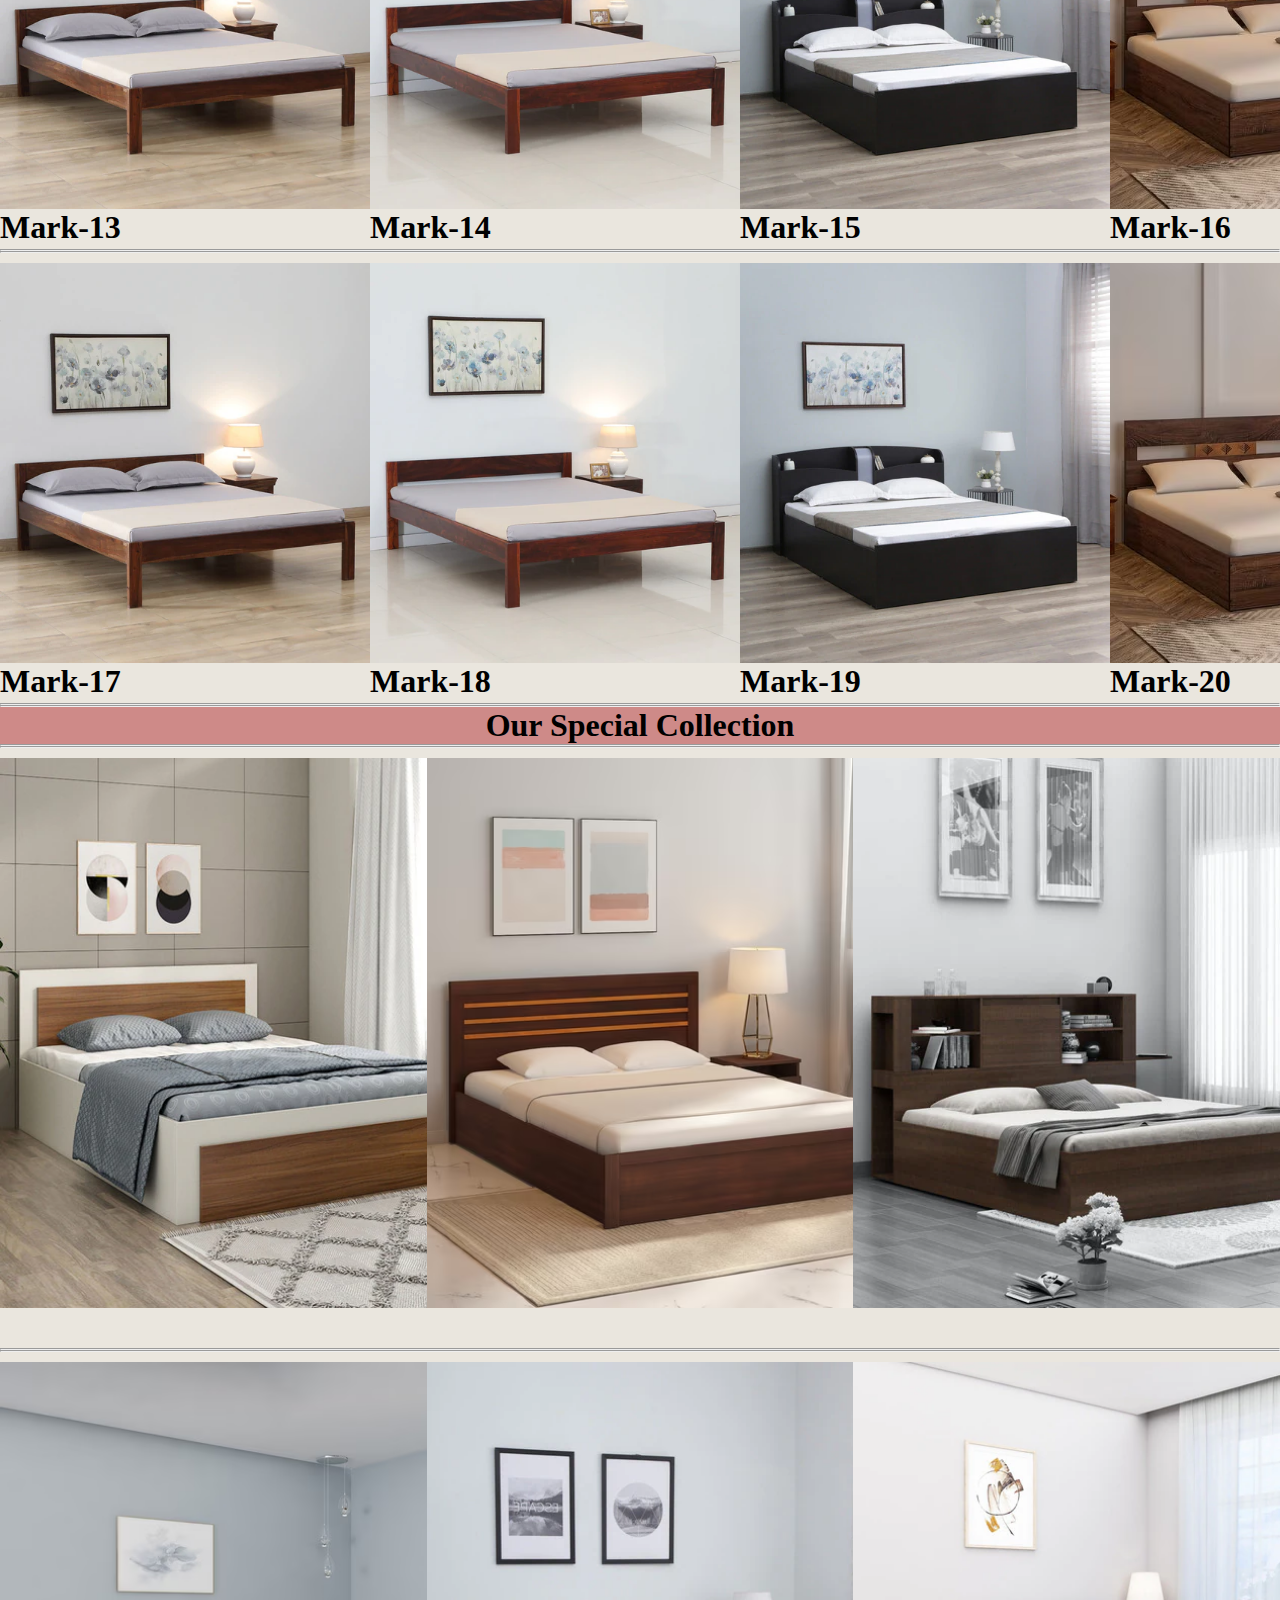
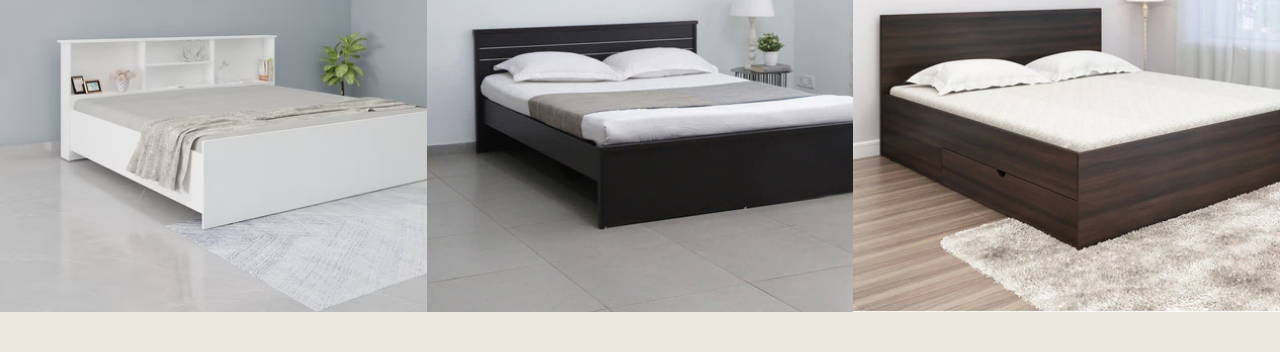
<file: bed.html>
<!DOCTYPE html>
<html lang="en">
<head>
            <meta charset="UTF-8">
            <meta name="viewport" content="width=device-width, initial-scale=1.0">
            <title>Shri Krishna Interiors & Furnishing</title>
            <link rel="stylesheet" href="bed.css">
</head>
<body>
            <div class="place1"><h1>The Latest Bed Collections </h1></div>

            <div class="place2">
                        <div class="a11">
                        <div class="a1 a "></div>
                        <h1>Mark-1</h1>
            </div>
            <div class="a12">
                        <div class="a2 a "></div>
                        <h1>Mark-2</h1>
            </div>
            <div class="a13">
                        <div class="a3 a "></div>
                        <h1>Mark-3</h1>
            </div>
            <div class="a14">
                        <div class="a4 a "></div>
                        <h1>Mark-4</h1>
            </div>
</div><hr> <hr>
<div class="place2">
            <div class="a21">
            <div class="b1 a "></div>
            <h1>Mark-5</h1>
</div>
<div class="a22">
            <div class="b2 a "></div>
            <h1>Mark-6</h1>
</div>
<div class="a23">
            <div class="b3 a "></div>
            <h1>Mark-7</h1>
</div>
<div class="a24">
            <div class="b4 a "></div>
            <h1>Mark-8</h1>
</div>
</div><hr> <hr>

<div class="place2">
            <div class="c31">
            <div class="c1 a "></div>
            <h1>Mark-9</h1>
</div>
<div class="c32">
            <div class="c2 a "></div>
            <h1>Mark-10</h1>
</div>
<div class="c33">
            <div class="c3 a "></div>
            <h1>Mark-11</h1>
</div>
<div class="c34">
            <div class="c4 a "></div>
            <h1>Mark-12</h1>
</div>
</div><hr> <hr>

<div class="place2">
            <div class="d41">
            <div class="d1 a "></div>
            <h1>Mark-13</h1>
</div>
<div class="d42">
            <div class="d2 a "></div>
            <h1>Mark-14</h1>
</div>
<div class="d43">
            <div class="d3 a "></div>
            <h1>Mark-15</h1>
</div>
<div class="d44">
            <div class="d4 a "></div>
            <h1>Mark-16</h1>
</div>
</div><hr> <hr>

<div class="place2">
            <div class="e41">
            <div class="e1 a "></div>
            <h1>Mark-17</h1>
</div>
<div class="e42">
            <div class="e2 a "></div>
            <h1>Mark-18</h1>
</div>
<div class="e43">
            <div class="e3 a "></div>
            <h1>Mark-19</h1>
</div>
<div class="e44">
            <div class="e4 a "></div>
            <h1>Mark-20</h1>
</div>
</div><hr> <hr>

<div class="place3"><h1>Our Special Collection</h1></div><hr><hr>
            <div class="place4">
            
                        <div class="f1 b "></div>
                        <div class="f2 b "></div>
                        <div class="f3 b "></div>
            </div><hr><hr>

            <div class="place4">
                        <div class="g1 b "></div>
                        <div class="g2 b "></div>
                        <div class="g3 b "></div>
            </div>




           
            </footer>
</body>
</html>
</file>
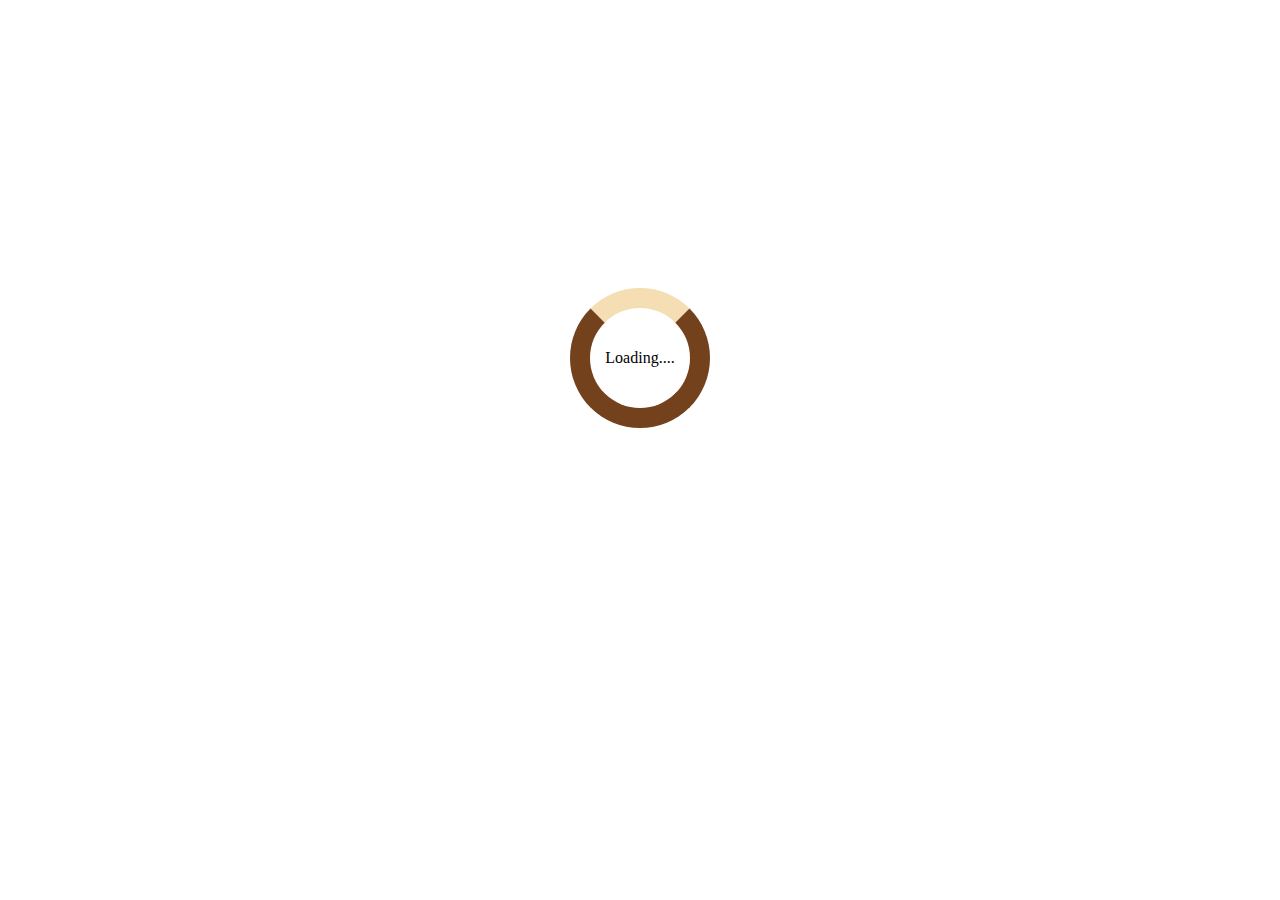
<file: loading.html>
<!DOCTYPE html>
<html lang="en">
<head>
            <meta charset="UTF-8">
            <meta name="viewport" content="width=device-width, initial-scale=1.0">
            <link rel="stylesheet" href="loading.css">
            <title>Document</title>
</head>
<body>
           <div>
            <div class="loader">Loading....</div>

           </div>
</body>
</html>
</file>
<file: style.css>
*
{
            margin: 0;
            padding: 0;
            border: border-box;
}
.footer
{
            width: 1200px;
            margin-left: 20px;
}
h1
{
            color: #432917;
}
h2
{
            color: #74411d;
}
h3
{
            color:  #875a3a;
}
body
{
            background-color: #eae6de;

}
.p1
{
            height: 80px;
            width: 85px;
            background-image: url(image.jpg);
            margin-left: 0px;
            background-size: cover;
            border-radius: 50%;
}
.place1
{
            height: 25px;
            background-color:#60412b;
            display: flex;
            justify-content: space-between;
            align-items: end;
            transition: all 3s ease;
}
.place1:hover
{
            transform: translateY(3px);
}
.place2
{
            height: 80px;
            background-color: black ;
            display: flex;
            /* position: sticky;
            top: 25px; */
}

.pplace2
{
            display: flex;
            justify-content: center;
            margin-left: 380px;
            align-items: end;
            position: sticky;
            top: px;

}
.a1
{
            /* background-color: rgb(16, 16, 22); */
            text-decoration: none;
            color: #eae6de;
            margin-left: 700px;

}

.a2
{
            /* background-color: rgb(16, 16, 22); */
            text-decoration: none;
            color: #eae6de;
            width: 50px;
            letter-spacing: 5px;
}
.b1
{
            margin-right: 5px;
            color: #eae6de;
            text-decoration: none;

}
.b
{
            transition: all 1s ease;

}
.b:hover
{
            transform: translateY(-3px);
}
.b2
{
            margin-right: 5px;
            color: #eae6de;
            text-decoration: none;
}
.b3
{
            margin-right: 5px;
            color: #eae6de;
            text-decoration: none;
}
.b4
{
            margin-right: 5px;
            color: #eae6de;
            text-decoration: none;
}
.b5
{
            margin-right: 5px;
            color: #eae6de;
            text-decoration: none;
}
.place3
{
            background-image: url("image2.jpg");
            background-size: cover;
            display: flex;
            align-items: center;
            justify-content: center;
            height: 900px;
}
.searchbar
{
   width: 100%;
   height: 30px;
   max-width: 500px;
   background: rgba(255,255,255,0.2);
   display: flex;
   align-items: center;
   border-radius: 60px;
   padding: 10px 20px;
}
.searchbar input
{
   background: transparent;
   flex: 1;
   border: 0;
   outline: none;
   padding: 24px 20px;
   font-size: 25px;
   color: aliceblue;
}
.icon1
{
   font-size: 1rem;
   background-color: transparent;
   border: none;
}

.place4
{
            display: flex;
            flex-direction: column;
            align-items: center;
            background-color: aliceblue;
}
.place5
{
            background-color: #8f694d;
            height: 210px;
            display: flex;
            flex-direction: row;
            justify-content: space-between;
            transition: all 4s step-start ;
}
.dd1
{           
            margin-bottom: 100px;
            text-shadow: none;
            font-size: 13rem;
            color: transparent;
}
.d:hover
{
            transform: scale(1.1);
}
.d1
{
            margin: 5px;
            background-color: #eae6de;
            background-image: url(image4.jpg);
            display: flex;
            flex-direction: column;
            background-size: cover;
            width: 200px;
            border-radius: 50%;

}

.d2
{
            margin: 5px;
            background-color: #eae6de;
            background-image: url(image5.jpg);
            display: flex;
            flex-direction: column;
            background-size: cover;
            width: 200px;
            border-radius: 50%;

}
.d3
{
            margin: 5px;
            background-color: #eae6de;
            background-image: url(image6.jpg);
            display: flex;
            flex-direction: column;
            background-size: cover;
            width: 200px;
            border-radius: 50%;

}
.d4
{           
            margin: 5px;
            background-color: #eae6de;
            background-image: url(image7.jpg);
            display: flex;
            flex-direction: column;
            background-size: cover;
            width: 200px;
            border-radius: 50%;

}
.d5
{
            margin: 5px;
            background-color: #eae6de;
            background-image: url(image8.jpg);
            display: flex;
            flex-direction: column;
            background-size: cover;
            width: 200px;
            border-radius: 50%;

}
.d6
{
            margin: 5px;
            background-color: #eae6de;
            background-image: url(image9.jpg);
            display: flex;
            flex-direction: column;
            background-size: cover;
            width: 200px;
            border-radius: 50%;

}
.place6
{
            display: flex;
            flex-direction: row;
            justify-content: space-evenly;
            height: 20px;
            background-color: #8f694d;
}
.ee1 
{
            text-decoration: none;
            color: aliceblue;
}
.fff1
{
            margin-bottom: 100px;
            text-shadow: none;
            font-size: 13rem;
            color: transparent;
}
.f1
{
            margin: 5px;
            background-color: #eae6de;
            background-image: url(image10.webp);
            display: flex;
            flex-direction: column;
            background-size: cover;
            width: 200px;
            border-radius: 50%;

}

.f2
{
            margin: 5px;
            background-color: #eae6de;
            background-image: url(image11.jpeg);
            display: flex;
            flex-direction: column;
            background-size: cover;
            width: 200px;
            border-radius: 50%;

}
.f3
{
            margin: 5px;
            background-color: #eae6de;
            background-image: url(image12.jpg);
            display: flex;
            flex-direction: column;
            background-size: cover;
            width: 200px;
            border-radius: 50%;

}
.f4
{           
            margin: 5px;
            background-color: #eae6de;
            background-image: url(image13.webp);
            display: flex;
            flex-direction: column;
            background-size: cover;
            width: 200px;
            border-radius: 50%;

}
.f5
{
            margin: 5px;
            background-color: #eae6de;
            background-image: url(image14.jpg);
            display: flex;
            flex-direction: column;
            background-size: cover;
            width: 200px;
            border-radius: 50%;

}
.f6
{
            margin: 5px;
            background-color: #eae6de;
            background-image: url(image15.jpg);
            display: flex;
            flex-direction: column;
            background-size: cover;
            width: 200px;
            border-radius: 50%;

}
.place7
{
            background-color: #8f694d;
            height: 210px;
            display: flex;
            flex-direction: row;
            justify-content: space-between;
            transition: all 4s step-start ;
}
.f:hover
{
            transform: scale(1.1);
}
.place8
{
            display: flex;
            flex-direction: row;
            justify-content: space-evenly;
            height: 20px;
            background-color: #8f694d;
}
.gg1 
{
            text-decoration: none;
            color: aliceblue;
}
.place9
{
            background-color: aliceblue;
            border-top: 2px black solid;
            height: 60px;
            padding-left: 30px;
}
.recliners
{
   font-size: 30rem;
   color: transparent;
   display: flex;
   align-items: center;
   justify-content: center;
   /* padding-left: 200px;
   padding-bottom: 200px;
   margin-top: 30px; */
}
.place10
{
            height: 660px;
            display: flex;
            flex-direction: row;
            justify-content: space-between;
            transition: all 3s ease-in;

}
.hx:hover
{
            transform: scale(0.95);
}
.namo
{
            margin-left: 5px;
            margin-top: 5px;
}
.h1
{
            margin: 7.5px 0px 7.5px 20px;
            height: 650px;
            width: 730px;
            background-image: url(image39.webp);
            background-size: cover;
            border-radius: 3%;
}
.h2 
{
            margin: 7.5px 0px 7.5px 4px;
            border-radius: 3%;
            /* background-color: #432917; */
            width: 870px;
            height: 600px;
}
.hhhh1
{
            /* width: 1100px; */
            height: 300px;
            display:flex;
            flex-direction: row;
}
.hh1
{
            width: 430px;
            height: 320px;
            background-image: url(image42.webp);
            background-size: cover;
            border-radius: 3%;
}
.hh2
{
            width: 430px;
            height: 320px;
            background-image: url(image41.jpeg);
            background-size: cover;
            border-radius: 3%;
            margin-left: 5px;
}

.hhhh2
{
            margin-top: 30px;
            /* width: 1100px; */
            height: 300px;
            display:flex;
            flex-direction: row;
}
.hh3
{
            width: 430px;
            height: 320px;
            background-image: url(image44.webp);
            background-size: cover;
            backdrop-filter:unset;
            border-radius: 3%;
}
.hh4
{
            width: 430px;
            height: 320px;
            background-image: url(image40.jpg);
            background-size: cover;
            border-radius: 3%;
            margin-left: 5px;
}
.place11
{
            background-color: aliceblue;
            border-top: 2px black solid;
            height: 60px;
            padding-left: 30px;
}
.place12
{
            height: 660px;
            display: flex;
            flex-direction: row;
            justify-content: space-between;
            transition: all 3s ease-in;

}
.i1
{
            margin: 7.5px 0px 7.5px 20px;
            height: 650px;
            width: 730px;
            background-image: url(image47.jpeg);
            background-size: cover;
            border-radius: 3%;
}
.i2 
{
            margin: 7.5px 0px 7.5px 4px;
            border-radius: 3%;
            /* background-color: #432917; */
            width: 870px;
            height: 600px;
}
.iiii1
{
            /* width: 1100px; */
            height: 300px;
            display:flex;
            flex-direction: row;
}
.ii1
{
            width: 430px;
            height: 320px;
            background-image: url(image45.webp);
            background-size: cover;
            border-radius: 3%;
}
.ii2
{
            width: 430px;
            height: 320px;
            background-image: url(image46.png);
            background-size: cover;
            border-radius: 3%;
            margin-left: 5px;
}

.iiii2
{
            margin-top: 30px;
            /* width: 1100px; */
            height: 300px;
            display:flex;
            flex-direction: row;
}
.ii3
{
            width: 430px;
            height: 320px;
            color: aliceblue;
            background-image: url(image49.webp);
            background-size: cover;
            backdrop-filter:unset;
            border-radius: 3%;
}
.ii4
{
            width: 430px;
            height: 320px;
            background-image: url(image48.webp);
            background-size: cover;
            border-radius: 3%;
            margin-left: 5px;
}
.place13
{
            background-color: aliceblue;
            border-top: 2px black solid;
            height: 60px;
            padding-left: 30px;
}
.place14
{
            height: 660px;
            display: flex;
            flex-direction: row;
            justify-content: space-between;
            transition: all 3s ease-in;

}
.j1
{
            margin: 7.5px 0px 7.5px 20px;
            height: 650px;
            width: 730px;
            background-image: url(image53.jpg);
            background-size: cover;
            border-radius: 3%;
}
.j2 
{
            margin: 7.5px 0px 7.5px 4px;
            border-radius: 3%;
            /* background-color: #432917; */
            width: 870px;
            height: 600px;
}
.jjjj1
{
            /* width: 1100px; */
            height: 300px;
            display:flex;
            flex-direction: row;
}
.jj1
{
            width: 430px;
            height: 320px;
            background-image: url(image50.jpg);
            background-size: cover;
            border-radius: 3%;
}
.jj2
{
            width: 430px;
            height: 320px;
            background-image: url(image51.webp);
            background-size: cover;
            border-radius: 3%;
            margin-left: 5px;
}

.jjjj2
{
            margin-top: 30px;
            /* width: 1100px; */
            height: 300px;
            display:flex;
            flex-direction: row;
}
.jj3
{
            width: 430px;
            height: 320px;
            color: aliceblue;
            background-image: url(image52.webp);
            background-size: cover;
            backdrop-filter:unset;
            border-radius: 3%;
}
.jj4
{
            width: 430px;
            height: 320px;
            background-image: url(image54.jpg);
            background-size: cover;
            border-radius: 3%;
            margin-left: 5px;
}
.place15
{
            background-color: aliceblue;
            border-top: 2px black solid;
            height: 60px;
            padding-left: 30px;
}
.place16
{
            height: 660px;
            display: flex;
            flex-direction: row;
            justify-content: space-between;
            transition: all 3s ease-in;

}
.k1
{
            margin: 7.5px 0px 7.5px 20px;
            height: 650px;
            width: 730px;
            background-image: url(image55.jpg);
            background-size: cover;
            border-radius: 3%;
}
.k2 
{
            margin: 7.5px 0px 7.5px 4px;
            border-radius: 3%;
            /* background-color: #432917; */
            width: 870px;
            height: 600px;
}
.kkkk1
{
            /* width: 1100px; */
            height: 300px;
            display:flex;
            flex-direction: row;
}
.kk1
{
            width: 430px;
            height: 320px;
            background-image: url(image56.webp);
            background-size: cover;
            border-radius: 3%;
}
.kk2
{
            width: 430px;
            height: 320px;
            background-image: url(image57.jpg);
            background-size: cover;
            border-radius: 3%;
            margin-left: 5px;
}

.kkkk2
{
            margin-top: 30px;
            /* width: 1100px; */
            height: 300px;
            display:flex;
            flex-direction: row;
}
.kk3
{
            width: 430px;
            height: 320px;
            color: aliceblue;
            background-image: url(image58.webp);
            background-size: cover;
            backdrop-filter:unset;
            border-radius: 3%;
}
.kk4
{
            width: 430px;
            height: 320px;
            background-image: url(image59.jpg);
            background-size: cover;
            border-radius: 3%;
            margin-left: 5px;
}
.place17
{
            background-color: aliceblue;
            border-top: 2px black solid;
            height: 60px;
            padding-left: 30px;
}
.place18
{
            height: 660px;
            display: flex;
            flex-direction: row;
            justify-content: space-between;
            transition: all 3s ease-in;

}
.l1
{
            margin: 7.5px 0px 7.5px 20px;
            height: 650px;
            width: 730px;
            background-image: url(image60.webp);
            background-size: cover;
            border-radius: 3%;
}
.l2 
{
            margin: 7.5px 0px 7.5px 4px;
            border-radius: 3%;
            /* background-color: #432917; */
            width: 870px;
            height: 600px;
}
.llll1
{
            /* width: 1100px; */
            height: 300px;
            display:flex;
            flex-direction: row;
}
.ll1
{
            width: 430px;
            height: 320px;
            background-image: url(image61.jpg);
            background-size: cover;
            border-radius: 3%;
}
.ll2
{
            width: 430px;
            height: 320px;
            background-image: url(image62.jpg);
            background-size: cover;
            border-radius: 3%;
            margin-left: 5px;
}

.llll2
{
            margin-top: 30px;
            /* width: 1100px; */
            height: 300px;
            display:flex;
            flex-direction: row;
}
.ll3
{
            width: 430px;
            height: 320px;
            color: aliceblue;
            background-image: url(image63.jpg);
            background-size: cover;
            backdrop-filter:unset;
            border-radius: 3%;
}
.ll4
{
            width: 430px;
            height: 320px;
            background-image: url(image64.jpg);
            background-size: cover;
            border-radius: 3%;
            margin-left: 5px;
}
.place19
{
            background-color: aliceblue;
            border-top: 2px black solid;
            height: 60px;
            padding-left: 30px;
}
.place20
{
            height: 660px;
            display: flex;
            flex-direction: row;
            justify-content: space-between;
            transition: all 3s ease-in;

}
.m1
{
            margin: 7.5px 0px 7.5px 20px;
            height: 650px;
            width: 730px;
            background-image: url(image66.jpg);
            background-size: cover;
            border-radius: 3%;
}
.m2 
{
            margin: 7.5px 0px 7.5px 4px;
            border-radius: 3%;
            /* background-color: #432917; */
            width: 870px;
            height: 600px;
}
.mmmm1
{
            /* width: 1100px; */
            height: 300px;
            display:flex;
            flex-direction: row;
}
.mm1
{
            width: 430px;
            height: 320px;
            background-image: url(image68.webp);
            background-size: cover;
            border-radius: 3%;
}
.mm2
{
            width: 430px;
            height: 320px;
            background-image: url(image67.webp);
            background-size: cover;
            border-radius: 3%;
            margin-left: 5px;
}

.mmmm2
{
            margin-top: 30px;
            /* width: 1100px; */
            height: 300px;
            display:flex;
            flex-direction: row;
}
.mm3
{
            width: 430px;
            height: 320px;
            color: aliceblue;
            background-image: url(image69.jpg);
            background-size: cover;
            backdrop-filter:unset;
            border-radius: 3%;
}
.mm4
{
            width: 430px;
            height: 320px;
            background-image: url(image69.jpg);
            background-size: cover;
            border-radius: 3%;
            margin-left: 5px;
}
.place21
{
            background-color: aliceblue;
            border-top: 2px black solid;
            height: 60px;
            padding-left: 30px;
}
.place22
{
   height: 400px;
   display: flex;
   flex-direction: row;
   justify-content: space-between;
   transition: all 2s steps(1);
}
.pplace221
{
   display: flex;
   flex-direction: column;
   height: 400px;
}
.nn1
{
   height: 300px;
}
.n1
{
   width: 350px;
   margin-top: 10px;
   margin-bottom: 10px;
   background-image: url(image70.jpg);
   background-size: cover;
}
.nn2
{
   height: 300px;
}
.n2
{
   width: 350px;
   margin-top: 10px;
   margin-bottom: 10px;
   background-image: url(image71.jpg);
   background-size: cover;


}
.nn3
{
   height: 300px;
}
.n3
{
   width: 350px;
   margin-top: 10px;
   margin-bottom: 10px;
   background-image: url(image72.jpeg);  
   background-size: cover;

}
.nn4
{
   height: 300px;
}
.n4
{
   width: 350px;
   margin-top: 10px;
   margin-bottom: 10px;
   background-image: url(image73.webp);
   background-size: cover;

}
.place23
{
            background-color: aliceblue;
            border-top: 2px black solid;
            height: 60px;
            padding-left: 30px;
}
.place24
{
   height: 1000px;
   background-image: url(image65.webp);
   background-size: cover;
}
@media (max-width: 786px)
{
   .place1{
      width: 1400px;
      height: 50px;
      display: flex;
      flex-direction: row;
      justify-content:  space-evenly;

   }
   .a1
   {
      margin-left: 300px;
      font-size: 2.2rem;

   }
   .a2
   {
      margin-right: 0px;
      font-size: 2.2rem;

   }
}
</file>
<file: bed.css>
*
{
            margin: 0;
            padding: 0;
            border: border-box;
}
body
{
            background-color: #eae6de;

}
.place1
{
            display: flex;
            justify-content: center;
            background-color: rgba(199, 118, 118, 0.825);
}
.place2
{
            display: flex;
            flex-direction: row;
            justify-content: space-evenly;
            height: 450px;
            transition: all 2s steps(2);
}
.a1:hover
{
            transform: scale(.9);
}
.a2:hover
{
            transform: scale(.9);
}
.a3:hover
{
            transform: scale(.9);
}
.a4:hover
{
            transform: scale(.9);
}
.b1:hover
{
            transform: scale(.9);
}
.b2:hover
{
            transform: scale(.9);
}
.b3:hover
{
            transform: scale(.9);
}
.b4:hover
{
            transform: scale(.9);
}
.c1:hover
{
            transform: scale(.9);
}
.c2:hover
{
            transform: scale(.9);
}
.c3:hover
{
            transform: scale(.9);
}
.c4:hover
{
            transform: scale(.9);
}
.d1:hover
{
            transform: scale(.9);
}
.d2:hover
{
            transform: scale(.9);
}
.d3:hover
{
            transform: scale(.9);
}
.d4:hover
{
            transform: scale(.9);
}
.e1:hover
{
            transform: scale(.9);
}
.e2:hover
{
            transform: scale(.9);
}
.e3:hover
{
            transform: scale(.9);
}
.e4:hover
{
            transform: scale(.9);
}
.b:hover
{
            transform: scale(.9);
}


.a
{
            margin-top: 10px;
            width: 370px;
            height: 400px;
            /* background-color: black; */

}
.a1
{
        background-image: url(image16.webp);
        background-size: cover;

}
.a2
{
        background-image: url(image17.webp);
        background-size: cover;

}
.a3
{
        background-image: url(image18.webp);
        background-size: cover;

}
.a4
{
        background-image: url(image19.webp);
        background-size: cover;

}
.b1
{
        background-image: url(image20.webp);
        background-size: cover;

}
.b2
{
        background-image: url(image21.webp);
        background-size: cover;

}
.b3
{
        background-image: url(image22.webp);
        background-size: cover;

}
.b4
{
        background-image: url(image23.webp);
        background-size: cover;

}
.c1
{
        background-image: url(image24.webp);
        background-size: cover;

}
.c2
{
        background-image: url(image25.webp);
        background-size: cover;

}
.c3
{
        background-image: url(image26.webp);
        background-size: cover;

}
.c4
{
        background-image: url(image27.webp);
        background-size: cover;

}
.d1
{
        background-image: url(image28.webp);
        background-size: cover;

}
.d2
{
        background-image: url(image29.webp);
        background-size: cover;

}
.d3
{
        background-image: url(image30.webp);
        background-size: cover;

}
.d4
{
        background-image: url(image31.avif);
        background-size: cover;

}
.e1
{
        background-image: url(image28.webp);
        background-size: cover;

}
.e2
{
        background-image: url(image29.webp);
        background-size: cover;

}
.e3
{
        background-image: url(image30.webp);
        background-size: cover;

}
.e4
{
        background-image: url(image31.avif);
        background-size: cover;

}
.place3
{
            display: flex;
            justify-content: center;
            background-color: rgba(199, 118, 118, 0.825);
}
.place4
{
            display: flex;
            flex-direction: row;
            justify-content: space-evenly;
            height: 600px;
            transition: all 2s steps(2);
}
.b
{
            margin-top: 10px;
            width: 490px;
            height: 550px;
            /* background-color: black; */
            
}
.f1
{
            background-image: url(image32.webp);
            background-size: cover;
}
.f2
{
           
            background-image: url(image33.avif);
            background-size: cover;
}
.f3
{
            background-image: url(image34.webp);
            background-size: cover;
}
.g1
{
        background-image: url(image35.avif);
        background-size: cover; 
}
.g2
{
        background-image: url(image36.webp);
        background-size: cover; 
}
.g3
{
        background-image: url(image37.webp);
        background-size: cover; 
}
</file>
<file: loading.css>
div
{
            width: auto;
            height: 700px;
            display: flex;
            flex-direction: row;
            justify-content: center;
            align-items: center;

}

.loader
{
            height: 100px;
            width: 100px;
            color: black;
           border-radius: 50%;
           border: 20px solid #74411d;
           border-top:20px solid  wheat;
         

           animation: loader 1s ease-in-out infinite normal;
}
@keyframes loader
{
            from
            {
                  transform: rotate(0deg);      
            }
            to
            {
                        transform: rotate(360deg);
            }
}
</file>
